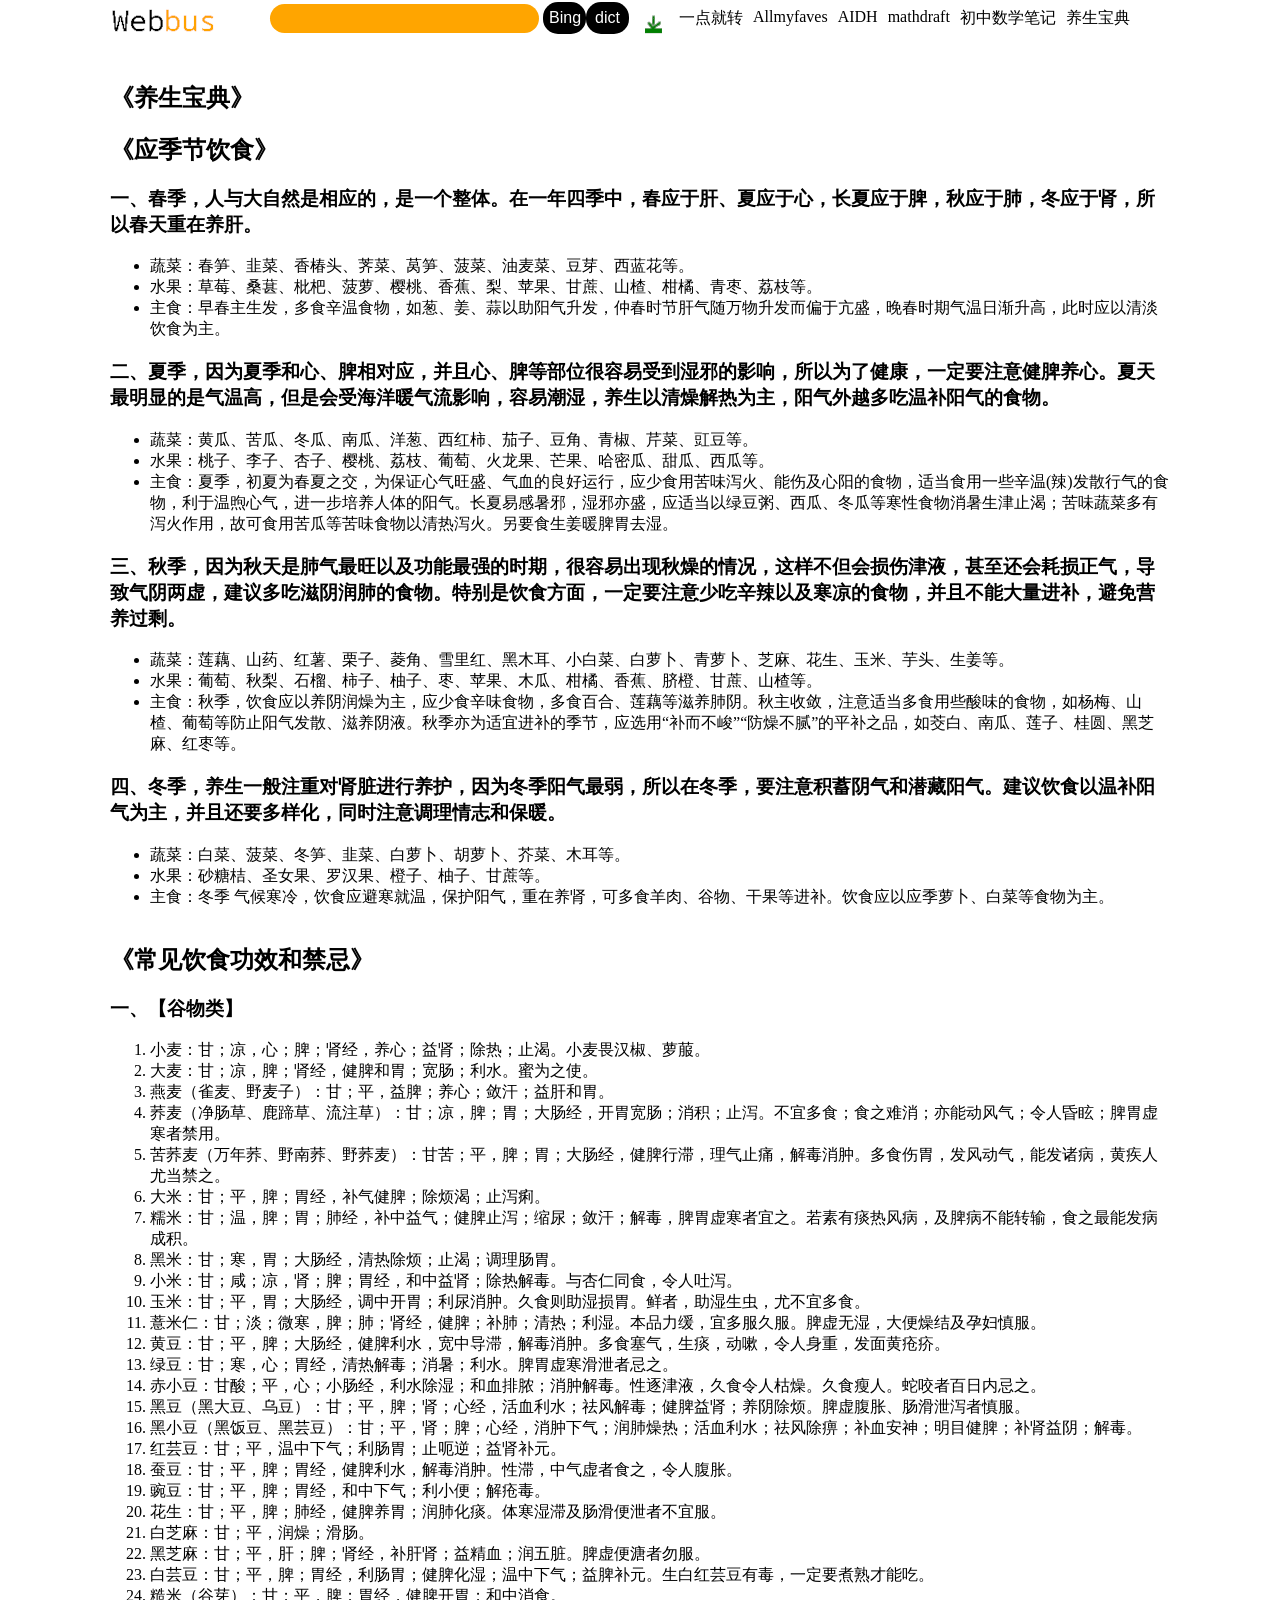
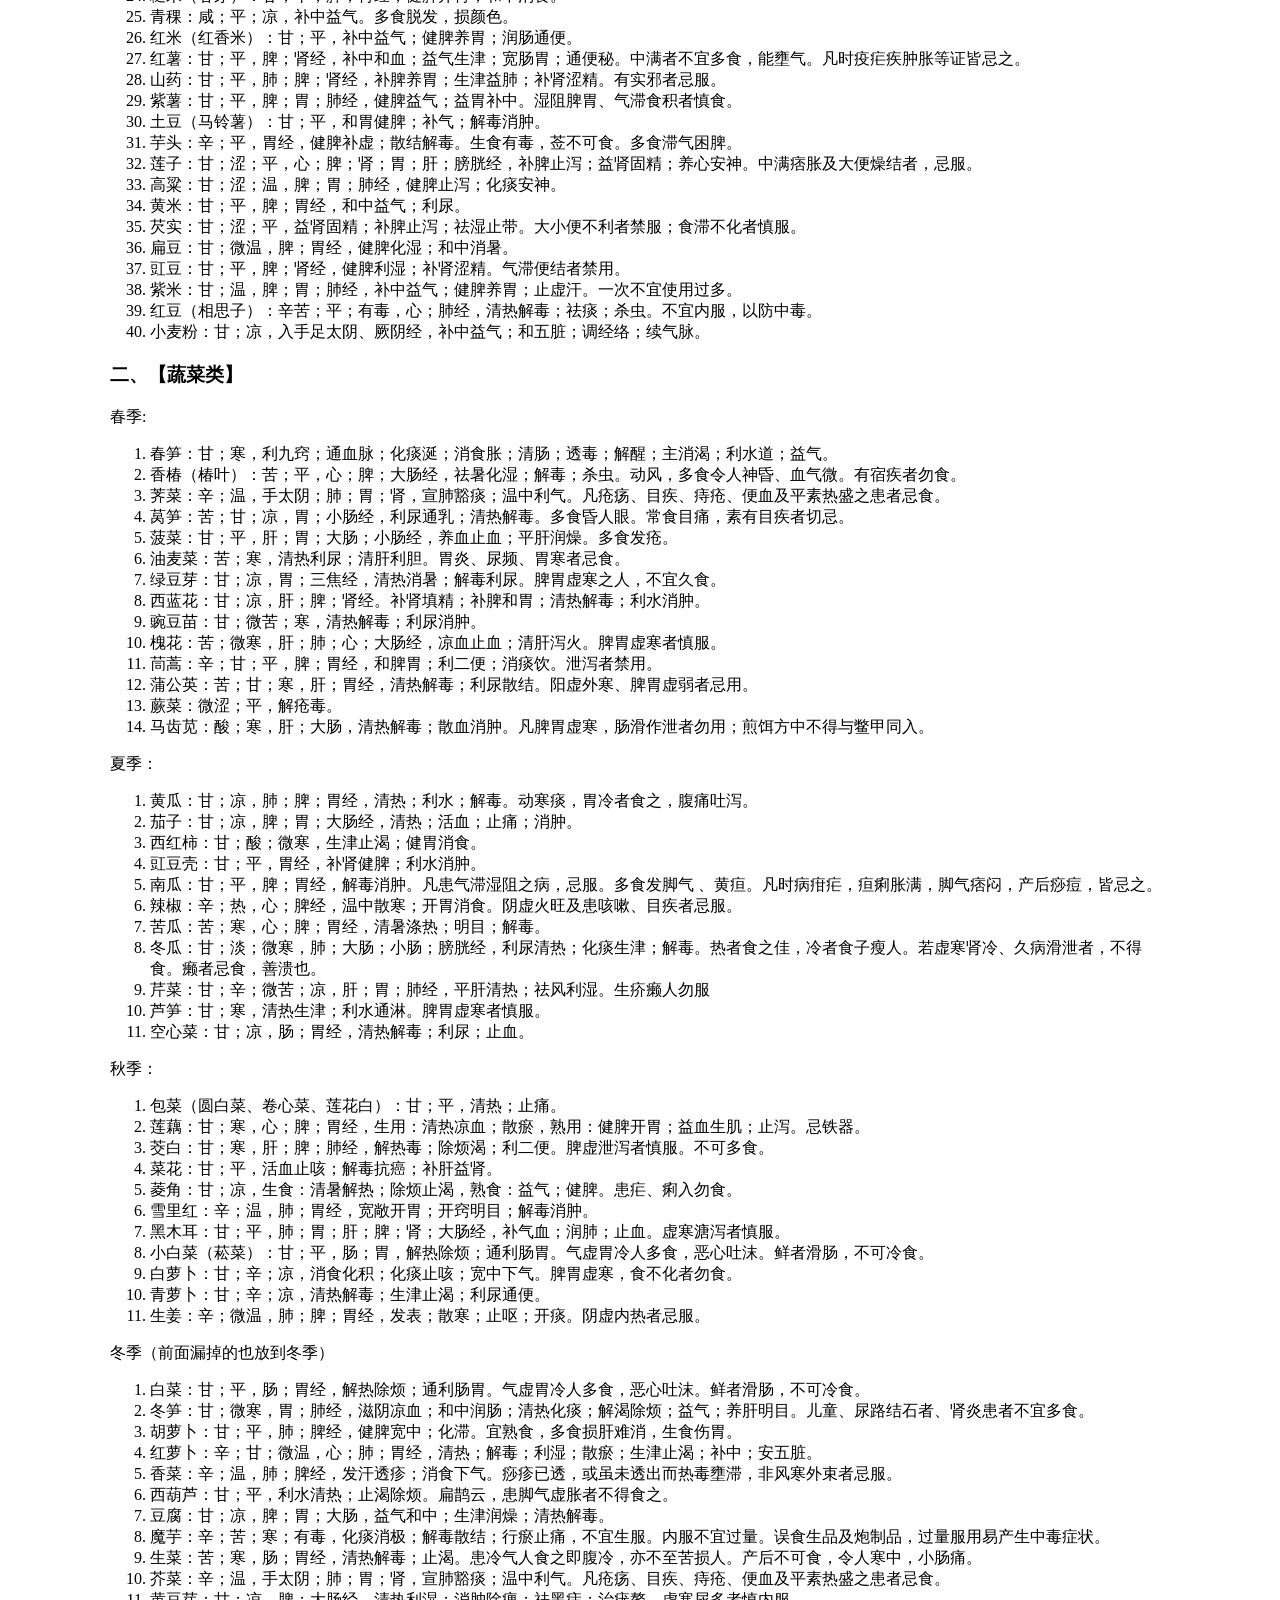
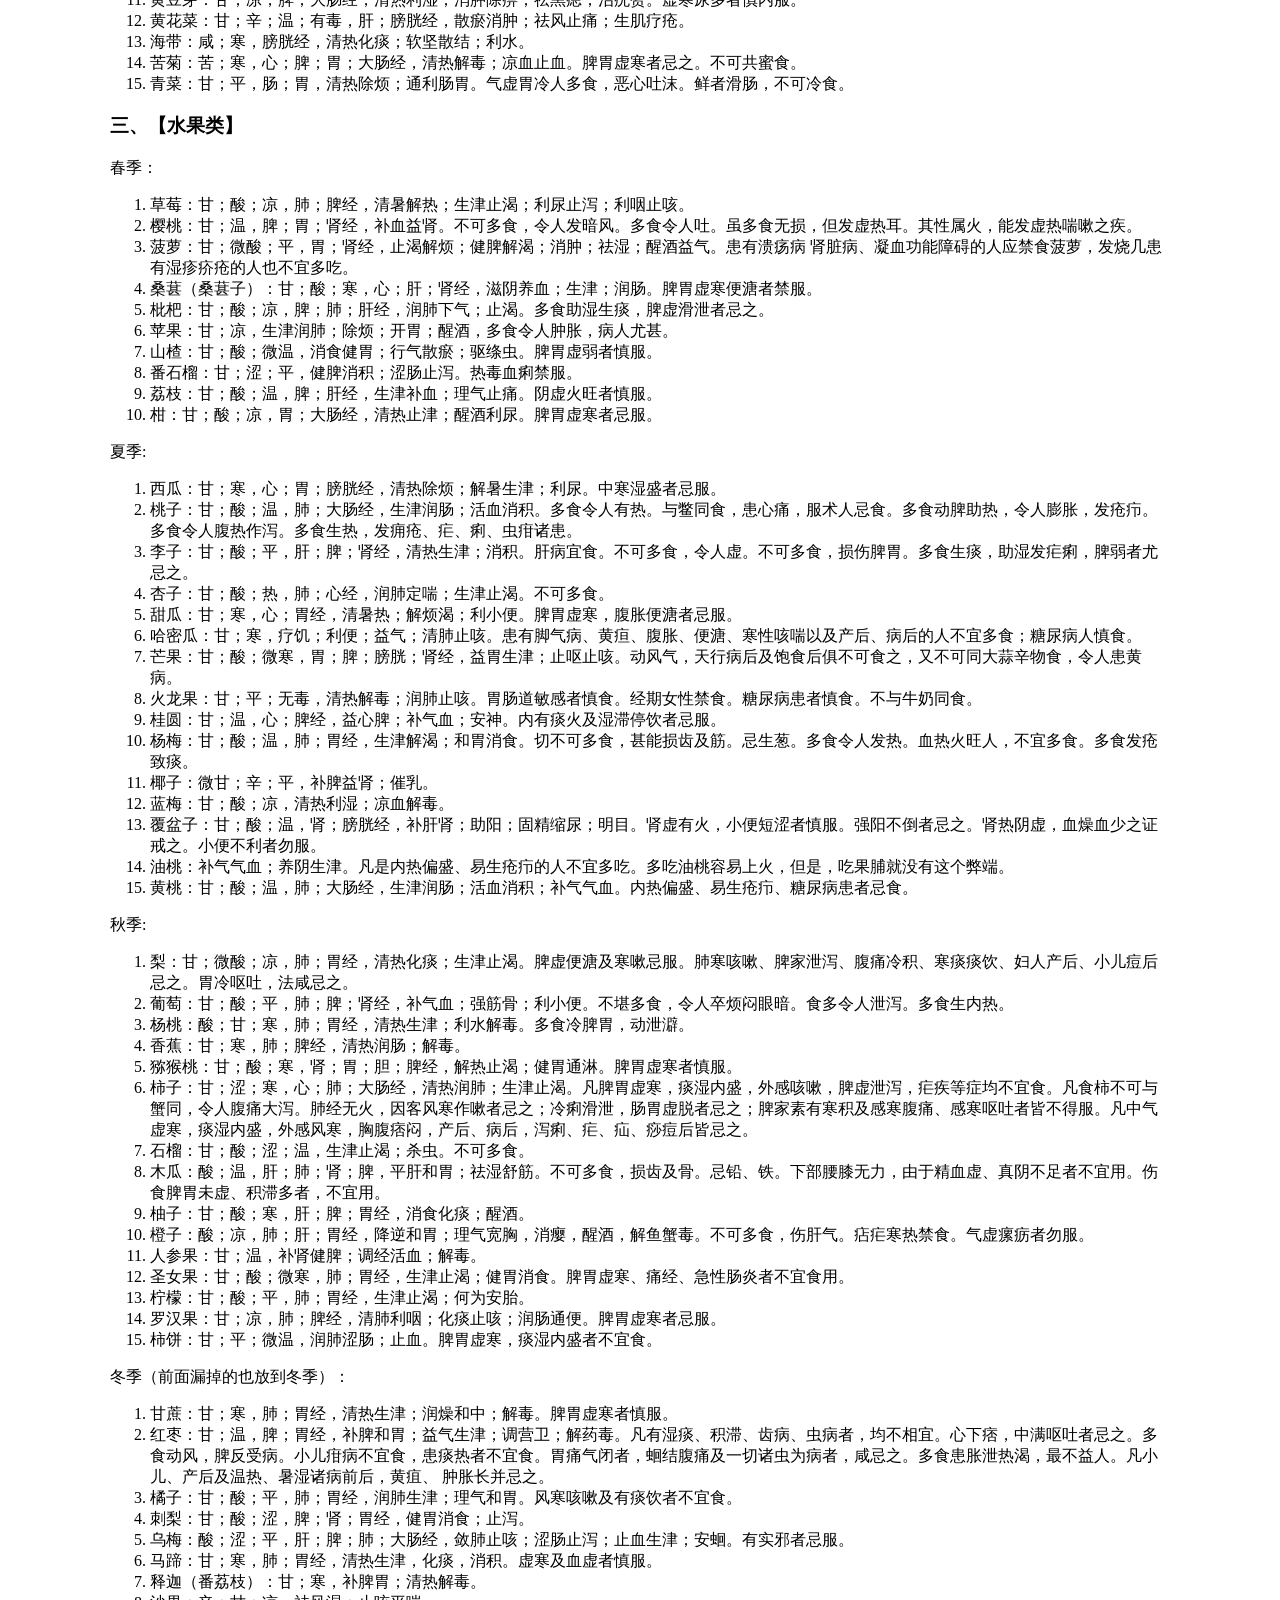
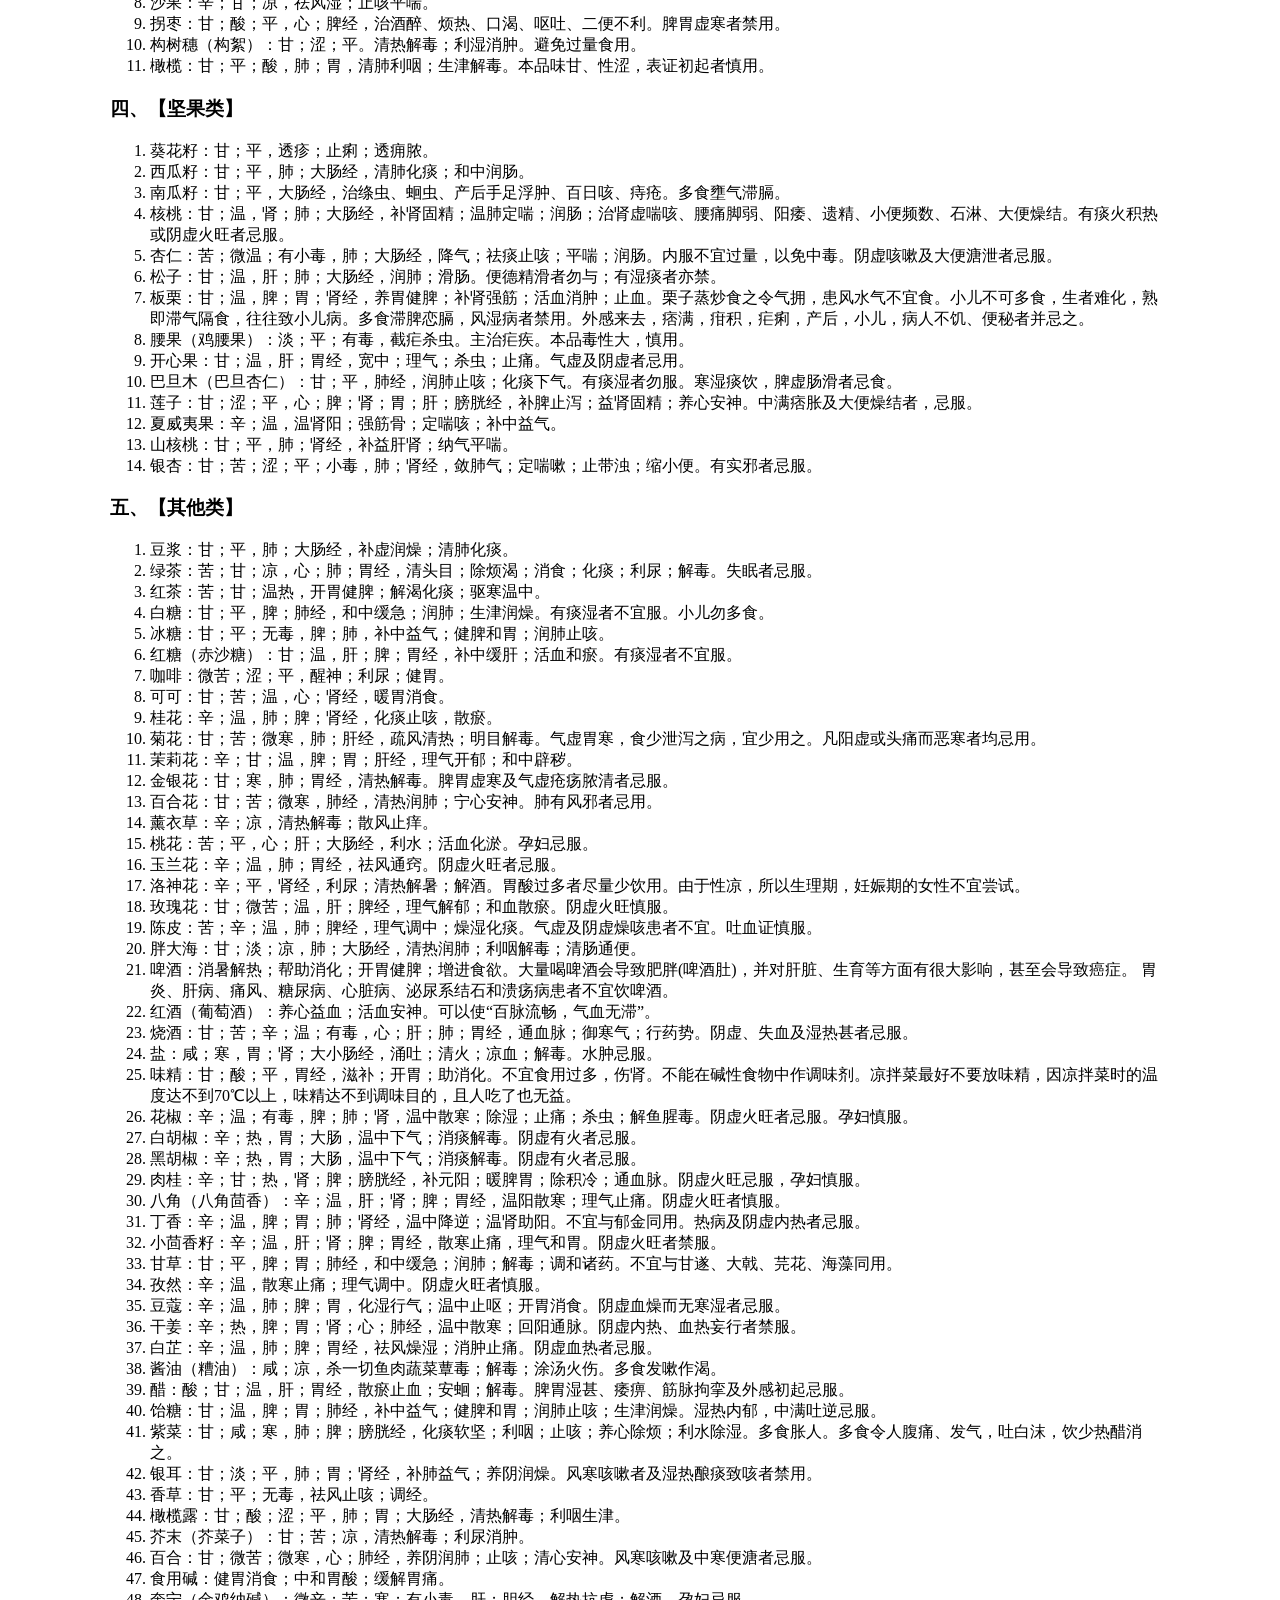
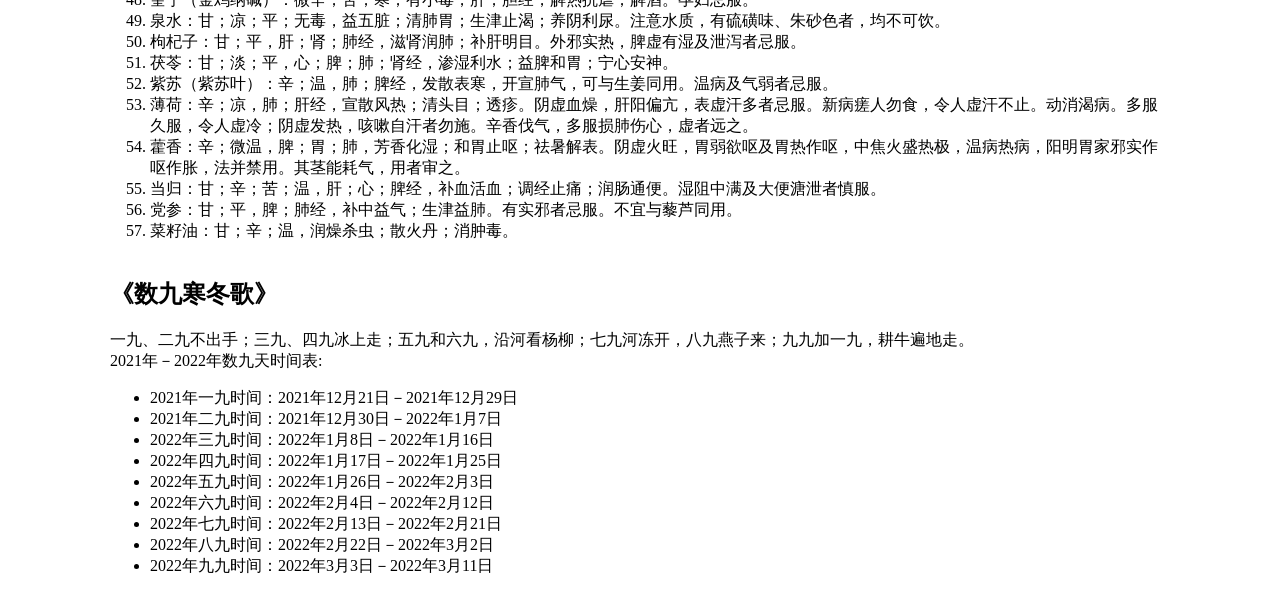
<file: yangsheng.html>
<!doctype html>
<html lang="zh-CN">
  <head>
    <meta charset="utf-8" />
    <meta name="viewport" content="width=device-width" />
    <meta name="author" content="Wilson" />
    <title>养生宝典</title>
    <link href="images/logo.ico" rel="icon" type="image/x-icon" />
    <link href="styles/style.css" rel="stylesheet" type="text/css" />
    <script src="scripts/date.js" defer></script>
  </head>
  <body>
    <main id="main">
      <a id="logo" class="item" href="index.html"
        ><img id="imgdh" src="images/logo.png"
      /></a>
      <form
        id="bingForm"
        class="item"
        method="get"
        action=""
        accept-charset="utf-8"
      >
        <input
          type="text"
          id="txtbing"
          name="q"
          size="10"
          maxlength="100%"
          value=""
        />
        <input type="hidden" id="hida" name="hl" value="zh-CN" />
        <input type="hidden" id="hidb" name="ie" value="GB2312" />
        <input
          type="submit"
          id="subbing"
          name="btnG"
          value="Bing"
          formaction="http://cn.bing.com/search"
          title="bing搜索"
          alt="bing搜索"
        /><input
          type="submit"
          id="dictsbing"
          name="btnG"
          value="dict"
          formaction="http://cn.bing.com/dict/search"
          title="bing词典"
          alt="bing词典"
        />
      </form>
      <a
        href="download/HTML 实体转义字符（HTML Escape Characters）.pdf"
        download
        title="下载html实体字符pdf文件（转自：https://blog.axiaoxin.com/post/html-escape-characters-table/）"
        ><img
          src="images/download.png"
          alt="下载html实体字符pdf文件（转自：https://blog.axiaoxin.com/post/html-escape-characters-table/"
      /></a>
      <a href="https://www.1d9z.com">一点就转</a>
      <a href="https://allmyfaves.com">Allmyfaves</a>
      <a href="https://www.ai-dh.com">AIDH</a>
      <a href="mathdraft.html">mathdraft</a>
      <a href="notes/01-初中数学-黄冈中学/000-目录.html">初中数学笔记</a>
      <a href="yangsheng.html">养生宝典</a>
      <div id="blank1"></div>
      <article>
        <h1>《养生宝典》</h1>
        <h2 id="yingji">《应季节饮食》</h2>
        <section>
          <h3>
            一、春季，人与大自然是相应的，是一个整体。在一年四季中，春应于肝、夏应于心，长夏应于脾，秋应于肺，冬应于肾，所以春天重在养肝。
          </h3>
          <ul>
            <li>
              蔬菜：春笋、韭菜、香椿头、荠菜、莴笋、菠菜、油麦菜、豆芽、西蓝花等。
            </li>
            <li>
              水果：草莓、桑葚、枇杷、菠萝、樱桃、香蕉、梨、苹果、甘蔗、山楂、柑橘、青枣、荔枝等。
            </li>
            <li>
              主食：早春主生发，多食辛温食物，如葱、姜、蒜以助阳气升发，仲春时节肝气随万物升发而偏于亢盛，晚春时期气温日渐升高，此时应以清淡饮食为主。
            </li>
          </ul>
        </section>
        <section>
          <h3>
            二、夏季，因为夏季和心、脾相对应，并且心、脾等部位很容易受到湿邪的影响，所以为了健康，一定要注意健脾养心。夏天最明显的是气温高，但是会受海洋暖气流影响，容易潮湿，养生以清燥解热为主，阳气外越多吃温补阳气的食物。
          </h3>
          <ul>
            <li>
              蔬菜：黄瓜、苦瓜、冬瓜、南瓜、洋葱、西红柿、茄子、豆角、青椒、芹菜、豇豆等。
            </li>
            <li>
              水果：桃子、李子、杏子、樱桃、荔枝、葡萄、火龙果、芒果、哈密瓜、甜瓜、西瓜等。
            </li>
            <li>
              主食：夏季，初夏为春夏之交，为保证心气旺盛、气血的良好运行，应少食用苦味泻火、能伤及心阳的食物，适当食用一些辛温(辣)发散行气的食物，利于温煦心气，进一步培养人体的阳气。长夏易感暑邪，湿邪亦盛，应适当以绿豆粥、西瓜、冬瓜等寒性食物消暑生津止渴；苦味蔬菜多有
              泻火作用，故可食用苦瓜等苦味食物以清热泻火。另要食生姜暖脾胃去湿。
            </li>
          </ul>
        </section>
        <section>
          <h3>
            三、秋季，因为秋天是肺气最旺以及功能最强的时期，很容易出现秋燥的情况，这样不但会损伤津液，甚至还会耗损正气，导致气阴两虚，建议多吃滋阴润肺的食物。特别是饮食方面，一定要注意少吃辛辣以及寒凉的食物，并且不能大量进补，避免营养过剩。
          </h3>
          <ul>
            <li>
              蔬菜：莲藕、山药、红薯、栗子、菱角、雪里红、黑木耳、小白菜、白萝卜、青萝卜、芝麻、花生、玉米、芋头、生姜等。
            </li>
            <li>
              水果：葡萄、秋梨、石榴、柿子、柚子、枣、苹果、木瓜、柑橘、香蕉、脐橙、甘蔗、山楂等。
            </li>
            <li>
              主食：秋季，饮⾷应以养阴润燥为主，应少⾷⾟味⾷物，多⾷百合、莲藕等滋养肺阴。秋主收敛，注意适当多⾷⽤些酸味的⾷物，如杨梅、⼭楂、葡萄等防⽌阳⽓发散、滋养阴液。秋季亦为适宜进补的季节，应选⽤“补⽽不峻”“防燥不腻”的平补之品，如茭⽩、南⽠、莲⼦、桂圆、⿊芝⿇、红枣等。
            </li>
          </ul>
        </section>
        <section>
          <h3>
            四、冬季，养生一般注重对肾脏进行养护，因为冬季阳气最弱，所以在冬季，要注意积蓄阴气和潜藏阳气。建议饮食以温补阳气为主，并且还要多样化，同时注意调理情志和保暖。
          </h3>
          <ul>
            <li>
              蔬菜：白菜、菠菜、冬笋、韭菜、白萝卜、胡萝卜、芥菜、木耳等。
            </li>
            <li>水果：砂糖桔、圣女果、罗汉果、橙子、柚子、甘蔗等。</li>
            <li>
              主食：冬季
              ⽓候寒冷，饮⾷应避寒就温，保护阳⽓，重在养肾，可多⾷⽺⾁、谷物、干果等进补。饮⾷应以应季萝⼘、⽩菜等⾷物为主。
            </li>
          </ul>
        </section>
      </article>

      <article>
        <h2 id="changjian">《常见饮食功效和禁忌》</h2>
        <section>
          <h3>一、【谷物类】</h3>
          <ol>
            <li>
              小麦：甘；凉，心；脾；肾经，养心；益肾；除热；止渴。小麦畏汉椒、萝菔。
            </li>
            <li>大麦：甘；凉，脾；肾经，健脾和胃；宽肠；利水。蜜为之使。</li>
            <li>燕麦（雀麦、野麦子）：甘；平，益脾；养心；敛汗；益肝和胃。</li>
            <li>
              荞麦（净肠草、鹿蹄草、流注草）：甘；凉，脾；胃；大肠经，开胃宽肠；消积；止泻。不宜多食；食之难消；亦能动风气；令人昏眩；脾胃虚寒者禁用。
            </li>
            <li>
              苦荞麦（万年荞、野南荞、野荞麦）：甘苦；平，脾；胃；大肠经，健脾行滞，理气止痛，解毒消肿。多食伤胃，发风动气，能发诸病，黄疾人尤当禁之。
            </li>
            <li>大米：甘；平，脾；胃经，补气健脾；除烦渴；止泻痢。</li>
            <li>
              糯米：甘；温，脾；胃；肺经，补中益气；健脾止泻；缩尿；敛汗；解毒，脾胃虚寒者宜之。若素有痰热风病，及脾病不能转输，食之最能发病成积。
            </li>
            <li>黑米：甘；寒，胃；大肠经，清热除烦；止渴；调理肠胃。</li>
            <li>
              小米：甘；咸；凉，肾；脾；胃经，和中益肾；除热解毒。与杏仁同食，令人吐泻。
            </li>
            <li>
              玉米：甘；平，胃；大肠经，调中开胃；利尿消肿。久食则助湿损胃。鲜者，助湿生虫，尤不宜多食。
            </li>
            <li>
              薏米仁：甘；淡；微寒，脾；肺；肾经，健脾；补肺；清热；利湿。本品力缓，宜多服久服。脾虚无湿，大便燥结及孕妇慎服。
            </li>
            <li>
              黄豆：甘；平，脾；大肠经，健脾利水，宽中导滞，解毒消肿。多食塞气，生痰，动嗽，令人身重，发面黄疮疥。
            </li>
            <li>
              绿豆：甘；寒，心；胃经，清热解毒；消暑；利水。脾胃虚寒滑泄者忌之。
            </li>
            <li>
              赤小豆：甘酸；平，心；小肠经，利水除湿；和血排脓；消肿解毒。性逐津液，久食令人枯燥。久食瘦人。蛇咬者百日内忌之。
            </li>
            <li>
              黑豆（黑大豆、乌豆）：甘；平，脾；肾；心经，活血利水；祛风解毒；健脾益肾；养阴除烦。脾虚腹胀、肠滑泄泻者慎服。
            </li>
            <li>
              黑小豆（黑饭豆、黑芸豆）：甘；平，肾；脾；心经，消肿下气；润肺燥热；活血利水；祛风除痹；补血安神；明目健脾；补肾益阴；解毒。
            </li>
            <li>红芸豆：甘；平，温中下气；利肠胃；止呃逆；益肾补元。</li>
            <li>
              蚕豆：甘；平，脾；胃经，健脾利水，解毒消肿。性滞，中气虚者食之，令人腹胀。
            </li>
            <li>豌豆：甘；平，脾；胃经，和中下气；利小便；解疮毒。</li>
            <li>
              花生：甘；平，脾；肺经，健脾养胃；润肺化痰。体寒湿滞及肠滑便泄者不宜服。
            </li>
            <li>白芝麻：甘；平，润燥；滑肠。</li>
            <li>
              黑芝麻：甘；平，肝；脾；肾经，补肝肾；益精血；润五脏。脾虚便溏者勿服。
            </li>
            <li>
              白芸豆：甘；平，脾；胃经，利肠胃；健脾化湿；温中下气；益脾补元。生白红芸豆有毒，一定要煮熟才能吃。
            </li>
            <li>糙米（谷芽）：甘；平，脾；胃经，健脾开胃；和中消食。</li>
            <li>青稞：咸；平；凉，补中益气。多食脱发，损颜色。</li>
            <li>红米（红香米）：甘；平，补中益气；健脾养胃；润肠通便。</li>
            <li>
              红薯：甘；平，脾；肾经，补中和血；益气生津；宽肠胃；通便秘。中满者不宜多食，能壅气。凡时疫疟疾肿胀等证皆忌之。
            </li>
            <li>
              山药：甘；平，肺；脾；肾经，补脾养胃；生津益肺；补肾涩精。有实邪者忌服。
            </li>
            <li>
              紫薯：甘；平，脾；胃；肺经，健脾益气；益胃补中。湿阻脾胃、气滞食积者慎食。
            </li>
            <li>土豆（马铃薯）：甘；平，和胃健脾；补气；解毒消肿。</li>
            <li>
              芋头：辛；平，胃经，健脾补虚；散结解毒。生食有毒，莶不可食。多食滞气困脾。
            </li>
            <li>
              莲子：甘；涩；平，心；脾；肾；胃；肝；膀胱经，补脾止泻；益肾固精；养心安神。中满痞胀及大便燥结者，忌服。
            </li>
            <li>高粱：甘；涩；温，脾；胃；肺经，健脾止泻；化痰安神。</li>
            <li>黄米：甘；平，脾；胃经，和中益气；利尿。</li>
            <li>
              芡实：甘；涩；平，益肾固精；补脾止泻；祛湿止带。大小便不利者禁服；食滞不化者慎服。
            </li>
            <li>扁豆：甘；微温，脾；胃经，健脾化湿；和中消暑。</li>
            <li>
              豇豆：甘；平，脾；肾经，健脾利湿；补肾涩精。气滞便结者禁用。
            </li>
            <li>
              紫米：甘；温，脾；胃；肺经，补中益气；健脾养胃；止虚汗。一次不宜使用过多。
            </li>
            <li>
              红豆（相思子）：辛苦；平；有毒，心；肺经，清热解毒；祛痰；杀虫。不宜内服，以防中毒。
            </li>
            <li>
              小麦粉：甘；凉，入手足太阴、厥阴经，补中益气；和五脏；调经络；续气脉。
            </li>
          </ol>
        </section>
        <section>
          <h3>二、【蔬菜类】</h3>
          春季:
          <ol>
            <li>
              春笋：甘；寒，利九窍；通血脉；化痰涎；消食胀；清肠；透毒；解醒；主消渴；利水道；益气。
            </li>
            <li>
              香椿（椿叶）：苦；平，心；脾；大肠经，祛暑化湿；解毒；杀虫。动风，多食令人神昏、血气微。有宿疾者勿食。
            </li>
            <li>
              荠菜：辛；温，手太阴；肺；胃；肾，宣肺豁痰；温中利气。凡疮疡、目疾、痔疮、便血及平素热盛之患者忌食。
            </li>
            <li>
              莴笋：苦；甘；凉，胃；小肠经，利尿通乳；清热解毒。多食昏人眼。常食目痛，素有目疾者切忌。
            </li>
            <li>
              菠菜：甘；平，肝；胃；大肠；小肠经，养血止血；平肝润燥。多食发疮。
            </li>
            <li>
              油麦菜：苦；寒，清热利尿；清肝利胆。胃炎、尿频、胃寒者忌食。
            </li>
            <li>
              绿豆芽：甘；凉，胃；三焦经，清热消暑；解毒利尿。脾胃虚寒之人，不宜久食。
            </li>
            <li>
              西蓝花：甘；凉，肝；脾；肾经。补肾填精；补脾和胃；清热解毒；利水消肿。
            </li>
            <li>豌豆苗：甘；微苦；寒，清热解毒；利尿消肿。</li>
            <li>
              槐花：苦；微寒，肝；肺；心；大肠经，凉血止血；清肝泻火。脾胃虚寒者慎服。
            </li>
            <li>
              茼蒿：辛；甘；平，脾；胃经，和脾胃；利二便；消痰饮。泄泻者禁用。
            </li>
            <li>
              蒲公英：苦；甘；寒，肝；胃经，清热解毒；利尿散结。阳虚外寒、脾胃虚弱者忌用。
            </li>
            <li>蕨菜：微涩；平，解疮毒。</li>
            <li>
              马齿苋：酸；寒，肝；大肠，清热解毒；散血消肿。凡脾胃虚寒，肠滑作泄者勿用；煎饵方中不得与鳖甲同入。
            </li>
          </ol>
          夏季：
          <ol>
            <li>
              黄瓜：甘；凉，肺；脾；胃经，清热；利水；解毒。动寒痰，胃冷者食之，腹痛吐泻。
            </li>
            <li>茄子：甘；凉，脾；胃；大肠经，清热；活血；止痛；消肿。</li>
            <li>西红柿：甘；酸；微寒，生津止渴；健胃消食。</li>
            <li>豇豆壳：甘；平，胃经，补肾健脾；利水消肿。</li>
            <li>
              南瓜：甘；平，脾；胃经，解毒消肿。凡患气滞湿阻之病，忌服。多食发脚气
              、黄疸。凡时病疳疟，疸痢胀满，脚气痞闷，产后痧痘，皆忌之。
            </li>
            <li>
              辣椒：辛；热，心；脾经，温中散寒；开胃消食。阴虚火旺及患咳嗽、目疾者忌服。
            </li>
            <li>苦瓜：苦；寒，心；脾；胃经，清暑涤热；明目；解毒。</li>
            <li>
              冬瓜：甘；淡；微寒，肺；大肠；小肠；膀胱经，利尿清热；化痰生津；解毒。热者食之佳，冷者食子瘦人。若虚寒肾冷、久病滑泄者，不得食。癞者忌食，善溃也。
            </li>
            <li>
              芹菜：甘；辛；微苦；凉，肝；胃；肺经，平肝清热；祛风利湿。生疥癞人勿服
            </li>
            <li>芦笋：甘；寒，清热生津；利水通淋。脾胃虚寒者慎服。</li>
            <li>空心菜：甘；凉，肠；胃经，清热解毒；利尿；止血。</li>
          </ol>
          秋季：
          <ol>
            <li>包菜（圆白菜、卷心菜、莲花白）：甘；平，清热；止痛。</li>
            <li>
              莲藕：甘；寒，心；脾；胃经，生用：清热凉血；散瘀，熟用：健脾开胃；益血生肌；止泻。忌铁器。
            </li>
            <li>
              茭白：甘；寒，肝；脾；肺经，解热毒；除烦渴；利二便。脾虚泄泻者慎服。不可多食。
            </li>
            <li>菜花：甘；平，活血止咳；解毒抗癌；补肝益肾。</li>
            <li>
              菱角：甘；凉，生食：清暑解热；除烦止渴，熟食：益气；健脾。患疟、痢入勿食。
            </li>
            <li>雪里红：辛；温，肺；胃经，宽敞开胃；开窍明目；解毒消肿。</li>
            <li>
              黑木耳：甘；平，肺；胃；肝；脾；肾；大肠经，补气血；润肺；止血。虚寒溏泻者慎服。
            </li>
            <li>
              小白菜（菘菜）：甘；平，肠；胃，解热除烦；通利肠胃。气虚胃冷人多食，恶心吐沫。鲜者滑肠，不可冷食。
            </li>
            <li>
              白萝卜：甘；辛；凉，消食化积；化痰止咳；宽中下气。脾胃虚寒，食不化者勿食。
            </li>
            <li>青萝卜：甘；辛；凉，清热解毒；生津止渴；利尿通便。</li>
            <li>
              生姜：辛；微温，肺；脾；胃经，发表；散寒；止呕；开痰。阴虚内热者忌服。
            </li>
          </ol>
          冬季（前面漏掉的也放到冬季）
          <ol>
            <li>
              白菜：甘；平，肠；胃经，解热除烦；通利肠胃。气虚胃冷人多食，恶心吐沫。鲜者滑肠，不可冷食。
            </li>
            <li>
              冬笋：甘；微寒，胃；肺经，滋阴凉血；和中润肠；清热化痰；解渴除烦；益气；养肝明目。儿童、尿路结石者、肾炎患者不宜多食。
            </li>
            <li>
              胡萝卜：甘；平，肺；脾经，健脾宽中；化滞。宜熟食，多食损肝难消，生食伤胃。
            </li>
            <li>
              红萝卜：辛；甘；微温，心；肺；胃经，清热；解毒；利湿；散瘀；生津止渴；补中；安五脏。
            </li>
            <li>
              香菜：辛；温，肺；脾经，发汗透疹；消食下气。痧疹已透，或虽未透出而热毒壅滞，非风寒外束者忌服。
            </li>
            <li>
              西葫芦：甘；平，利水清热；止渴除烦。扁鹊云，患脚气虚胀者不得食之。
            </li>
            <li>豆腐：甘；凉，脾；胃；大肠，益气和中；生津润燥；清热解毒。</li>
            <li>
              魔芋：辛；苦；寒；有毒，化痰消极；解毒散结；行瘀止痛，不宜生服。内服不宜过量。误食生品及炮制品，过量服用易产生中毒症状。
            </li>
            <li>
              生菜：苦；寒，肠；胃经，清热解毒；止渴。患冷气人食之即腹冷，亦不至苦损人。产后不可食，令人寒中，小肠痛。
            </li>
            <li>
              芥菜：辛；温，手太阴；肺；胃；肾，宣肺豁痰；温中利气。凡疮疡、目疾、痔疮、便血及平素热盛之患者忌食。
            </li>
            <li>
              黄豆芽：甘；凉，脾；大肠经，清热利湿；消肿除痹；祛黑痣；治疣赘。虚寒尿多者慎内服。
            </li>
            <li>
              黄花菜：甘；辛；温；有毒，肝；膀胱经，散瘀消肿；祛风止痛；生肌疗疮。
            </li>
            <li>海带：咸；寒，膀胱经，清热化痰；软坚散结；利水。</li>
            <li>
              苦菊：苦；寒，心；脾；胃；大肠经，清热解毒；凉血止血。脾胃虚寒者忌之。不可共蜜食。
            </li>
            <li>
              青菜：甘；平，肠；胃，清热除烦；通利肠胃。气虚胃冷人多食，恶心吐沫。鲜者滑肠，不可冷食。
            </li>
          </ol>
        </section>

        <section>
          <h3>三、【水果类】</h3>
          春季：
          <ol>
            <li>
              草莓：甘；酸；凉，肺；脾经，清暑解热；生津止渴；利尿止泻；利咽止咳。
            </li>
            <li>
              樱桃：甘；温，脾；胃；肾经，补血益肾。不可多食，令人发暗风。多食令人吐。虽多食无损，但发虚热耳。其性属火，能发虚热喘嗽之疾。
            </li>
            <li>
              菠萝：甘；微酸；平，胃；肾经，止渴解烦；健脾解渴；消肿；祛湿；醒酒益气。患有溃疡病
              肾脏病、凝血功能障碍的人应禁食菠萝，发烧几患有湿疹疥疮的人也不宜多吃。
            </li>
            <li>
              桑葚（桑葚子）：甘；酸；寒，心；肝；肾经，滋阴养血；生津；润肠。脾胃虚寒便溏者禁服。
            </li>
            <li>
              枇杷：甘；酸；凉，脾；肺；肝经，润肺下气；止渴。多食助湿生痰，脾虚滑泄者忌之。
            </li>
            <li>
              苹果：甘；凉，生津润肺；除烦；开胃；醒酒，多食令人肿胀，病人尤甚。
            </li>
            <li>
              山楂：甘；酸；微温，消食健胃；行气散瘀；驱绦虫。脾胃虚弱者慎服。
            </li>
            <li>番石榴：甘；涩；平，健脾消积；涩肠止泻。热毒血痢禁服。</li>
            <li>
              荔枝：甘；酸；温，脾；肝经，生津补血；理气止痛。阴虚火旺者慎服。
            </li>
            <li>
              柑：甘；酸；凉，胃；大肠经，清热止津；醒酒利尿。脾胃虚寒者忌服。
            </li>
          </ol>
          夏季:
          <ol>
            <li>
              西瓜：甘；寒，心；胃；膀胱经，清热除烦；解暑生津；利尿。中寒湿盛者忌服。
            </li>
            <li>
              桃子：甘；酸；温，肺；大肠经，生津润肠；活血消积。多食令人有热。与鳖同食，患心痛，服术人忌食。多食动脾助热，令人膨胀，发疮疖。多食令人腹热作泻。多食生热，发痈疮、疟、痢、虫疳诸患。
            </li>
            <li>
              李子：甘；酸；平，肝；脾；肾经，清热生津；消积。肝病宜食。不可多食，令人虚。不可多食，损伤脾胃。多食生痰，助湿发疟痢，脾弱者尤忌之。
            </li>
            <li>杏子：甘；酸；热，肺；心经，润肺定喘；生津止渴。不可多食。</li>
            <li>
              甜瓜：甘；寒，心；胃经，清暑热；解烦渴；利小便。脾胃虚寒，腹胀便溏者忌服。
            </li>
            <li>
              哈密瓜：甘；寒，疗饥；利便；益气；清肺止咳。患有脚气病、黄疸、腹胀、便溏、寒性咳喘以及产后、病后的人不宜多食；糖尿病人慎食。
            </li>
            <li>
              芒果：甘；酸；微寒，胃；脾；膀胱；肾经，益胃生津；止呕止咳。动风气，天行病后及饱食后俱不可食之，又不可同大蒜辛物食，令人患黄病。
            </li>
            <li>
              火龙果：甘；平；无毒，清热解毒；润肺止咳。胃肠道敏感者慎食。经期女性禁食。糖尿病患者慎食。不与牛奶同食。
            </li>
            <li>
              桂圆：甘；温，心；脾经，益心脾；补气血；安神。内有痰火及湿滞停饮者忌服。
            </li>
            <li>
              杨梅：甘；酸；温，肺；胃经，生津解渴；和胃消食。切不可多食，甚能损齿及筋。忌生葱。多食令人发热。血热火旺人，不宜多食。多食发疮致痰。
            </li>
            <li>椰子：微甘；辛；平，补脾益肾；催乳。</li>
            <li>蓝梅：甘；酸；凉，清热利湿；凉血解毒。</li>
            <li>
              覆盆子：甘；酸；温，肾；膀胱经，补肝肾；助阳；固精缩尿；明目。肾虚有火，小便短涩者慎服。强阳不倒者忌之。肾热阴虚，血燥血少之证戒之。小便不利者勿服。
            </li>
            <li>
              油桃：补气气血；养阴生津。凡是内热偏盛、易生疮疖的人不宜多吃。多吃油桃容易上火，但是，吃果脯就没有这个弊端。
            </li>
            <li>
              黄桃：甘；酸；温，肺；大肠经，生津润肠；活血消积；补气气血。内热偏盛、易生疮疖、糖尿病患者忌食。
            </li>
          </ol>
          秋季:
          <ol>
            <li>
              梨：甘；微酸；凉，肺；胃经，清热化痰；生津止渴。脾虚便溏及寒嗽忌服。肺寒咳嗽、脾家泄泻、腹痛冷积、寒痰痰饮、妇人产后、小儿痘后忌之。胃冷呕吐，法咸忌之。
            </li>
            <li>
              葡萄：甘；酸；平，肺；脾；肾经，补气血；强筋骨；利小便。不堪多食，令人卒烦闷眼暗。食多令人泄泻。多食生内热。
            </li>
            <li>
              杨桃：酸；甘；寒，肺；胃经，清热生津；利水解毒。多食冷脾胃，动泄澼。
            </li>
            <li>香蕉：甘；寒，肺；脾经，清热润肠；解毒。</li>
            <li>
              猕猴桃：甘；酸；寒，肾；胃；胆；脾经，解热止渴；健胃通淋。脾胃虚寒者慎服。
            </li>
            <li>
              柿子：甘；涩；寒，心；肺；大肠经，清热润肺；生津止渴。凡脾胃虚寒，痰湿内盛，外感咳嗽，脾虚泄泻，疟疾等症均不宜食。凡食柿不可与蟹同，令人腹痛大泻。肺经无火，因客风寒作嗽者忌之；冷痢滑泄，肠胃虚脱者忌之；脾家素有寒积及感寒腹痛、感寒呕吐者皆不得服。凡中气虚寒，痰湿内盛，外感风寒，胸腹痞闷，产后、病后，泻痢、疟、疝、痧痘后皆忌之。
            </li>
            <li>石榴：甘；酸；涩；温，生津止渴；杀虫。不可多食。</li>
            <li>
              木瓜：酸；温，肝；肺；肾；脾，平肝和胃；祛湿舒筋。不可多食，损齿及骨。忌铅、铁。下部腰膝无力，由于精血虚、真阴不足者不宜用。伤食脾胃未虚、积滞多者，不宜用。
            </li>
            <li>柚子：甘；酸；寒，肝；脾；胃经，消食化痰；醒酒。</li>
            <li>
              橙子：酸；凉，肺；肝；胃经，降逆和胃；理气宽胸，消瘿，醒酒，解鱼蟹毒。不可多食，伤肝气。痁疟寒热禁食。气虚瘰疬者勿服。
            </li>
            <li>人参果：甘；温，补肾健脾；调经活血；解毒。</li>
            <li>
              圣女果：甘；酸；微寒，肺；胃经，生津止渴；健胃消食。脾胃虚寒、痛经、急性肠炎者不宜食用。
            </li>
            <li>柠檬：甘；酸；平，肺；胃经，生津止渴；何为安胎。</li>
            <li>
              罗汉果：甘；凉，肺；脾经，清肺利咽；化痰止咳；润肠通便。脾胃虚寒者忌服。
            </li>
            <li>
              柿饼：甘；平；微温，润肺涩肠；止血。脾胃虚寒，痰湿内盛者不宜食。
            </li>
          </ol>
          冬季（前面漏掉的也放到冬季）：
          <ol>
            <li>
              甘蔗：甘；寒，肺；胃经，清热生津；润燥和中；解毒。脾胃虚寒者慎服。
            </li>
            <li>
              红枣：甘；温，脾；胃经，补脾和胃；益气生津；调营卫；解药毒。凡有湿痰、积滞、齿病、虫病者，均不相宜。心下痞，中满呕吐者忌之。多食动风，脾反受病。小儿疳病不宜食，患痰热者不宜食。胃痛气闭者，蛔结腹痛及一切诸虫为病者，咸忌之。多食患胀泄热渴，最不益人。凡小儿、产后及温热、暑湿诸病前后，黄疽、
              肿胀长并忌之。
            </li>
            <li>
              橘子：甘；酸；平，肺；胃经，润肺生津；理气和胃。风寒咳嗽及有痰饮者不宜食。
            </li>
            <li>刺梨：甘；酸；涩，脾；肾；胃经，健胃消食；止泻。</li>
            <li>
              乌梅：酸；涩；平，肝；脾；肺；大肠经，敛肺止咳；涩肠止泻；止血生津；安蛔。有实邪者忌服。
            </li>
            <li>
              马蹄：甘；寒，肺；胃经，清热生津，化痰，消积。虚寒及血虚者慎服。
            </li>
            <li>释迦（番荔枝）：甘；寒，补脾胃；清热解毒。</li>
            <li>沙果：辛；甘；凉，祛风湿；止咳平喘。</li>
            <li>
              拐枣：甘；酸；平，心；脾经，治酒醉、烦热、口渴、呕吐、二便不利。脾胃虚寒者禁用。
            </li>
            <li>
              构树穗（构絮）：甘；涩；平。清热解毒；利湿消肿。避免过量食用。
            </li>
            <li>
              橄榄：甘；平；酸，肺；胃，清肺利咽；生津解毒。本品味甘、性涩，表证初起者慎用。
            </li>
          </ol>
        </section>
        <section>
          <h3>四、【坚果类】</h3>
          <ol>
            <li>葵花籽：甘；平，透疹；止痢；透痈脓。</li>
            <li>西瓜籽：甘；平，肺；大肠经，清肺化痰；和中润肠。</li>
            <li>
              南瓜籽：甘；平，大肠经，治绦虫、蛔虫、产后手足浮肿、百日咳、痔疮。多食壅气滞膈。
            </li>
            <li>
              核桃：甘；温，肾；肺；大肠经，补肾固精；温肺定喘；润肠；治肾虚喘咳、腰痛脚弱、阳痿、遗精、小便频数、石淋、大便燥结。有痰火积热或阴虚火旺者忌服。
            </li>
            <li>
              杏仁：苦；微温；有小毒，肺；大肠经，降气；祛痰止咳；平喘；润肠。内服不宜过量，以免中毒。阴虚咳嗽及大便溏泄者忌服。
            </li>
            <li>
              松子：甘；温，肝；肺；大肠经，润肺；滑肠。便德精滑者勿与；有湿痰者亦禁。
            </li>
            <li>
              板栗：甘；温，脾；胃；肾经，养胃健脾；补肾强筋；活血消肿；止血。栗子蒸炒食之令气拥，患风水气不宜食。小儿不可多食，生者难化，熟即滞气隔食，往往致小儿病。多食滞脾恋膈，风湿病者禁用。外感来去，痞满，疳积，疟痢，产后，小儿，病人不饥、便秘者并忌之。
            </li>
            <li>
              腰果（鸡腰果）：淡；平；有毒，截疟杀虫。主治疟疾。本品毒性大，慎用。
            </li>
            <li>
              开心果：甘；温，肝；胃经，宽中；理气；杀虫；止痛。气虚及阴虚者忌用。
            </li>
            <li>
              巴旦木（巴旦杏仁）：甘；平，肺经，润肺止咳；化痰下气。有痰湿者勿服。寒湿痰饮，脾虚肠滑者忌食。
            </li>
            <li>
              莲子：甘；涩；平，心；脾；肾；胃；肝；膀胱经，补脾止泻；益肾固精；养心安神。中满痞胀及大便燥结者，忌服。
            </li>
            <li>夏威夷果：辛；温，温肾阳；强筋骨；定喘咳；补中益气。</li>
            <li>山核桃：甘；平，肺；肾经，补益肝肾；纳气平喘。</li>
            <li>
              银杏：甘；苦；涩；平；小毒，肺；肾经，敛肺气；定喘嗽；止带浊；缩小便。有实邪者忌服。
            </li>
          </ol>
        </section>
        <section>
          <h3>五、【其他类】</h3>
          <ol>
            <li>豆浆：甘；平，肺；大肠经，补虚润燥；清肺化痰。</li>
            <li>
              绿茶：苦；甘；凉，心；肺；胃经，清头目；除烦渴；消食；化痰；利尿；解毒。失眠者忌服。
            </li>
            <li>红茶：苦；甘；温热，开胃健脾；解渴化痰；驱寒温中。</li>
            <li>
              白糖：甘；平，脾；肺经，和中缓急；润肺；生津润燥。有痰湿者不宜服。小儿勿多食。
            </li>
            <li>冰糖：甘；平；无毒，脾；肺，补中益气；健脾和胃；润肺止咳。</li>
            <li>
              红糖（赤沙糖）：甘；温，肝；脾；胃经，补中缓肝；活血和瘀。有痰湿者不宜服。
            </li>
            <li>咖啡：微苦；涩；平，醒神；利尿；健胃。</li>
            <li>可可：甘；苦；温，心；肾经，暖胃消食。</li>
            <li>桂花：辛；温，肺；脾；肾经，化痰止咳，散瘀。</li>
            <li>
              菊花：甘；苦；微寒，肺；肝经，疏风清热；明目解毒。气虚胃寒，食少泄泻之病，宜少用之。凡阳虚或头痛而恶寒者均忌用。
            </li>
            <li>茉莉花：辛；甘；温，脾；胃；肝经，理气开郁；和中辟秽。</li>
            <li>
              金银花：甘；寒，肺；胃经，清热解毒。脾胃虚寒及气虚疮疡脓清者忌服。
            </li>
            <li>
              百合花：甘；苦；微寒，肺经，清热润肺；宁心安神。肺有风邪者忌用。
            </li>
            <li>薰衣草：辛；凉，清热解毒；散风止痒。</li>
            <li>桃花：苦；平，心；肝；大肠经，利水；活血化淤。孕妇忌服。</li>
            <li>玉兰花：辛；温，肺；胃经，祛风通窍。阴虚火旺者忌服。</li>
            <li>
              洛神花：辛；平，肾经，利尿；清热解暑；解酒。胃酸过多者尽量少饮用。由于性凉，所以生理期，妊娠期的女性不宜尝试。
            </li>
            <li>
              玫瑰花：甘；微苦；温，肝；脾经，理气解郁；和血散瘀。阴虚火旺慎服。
            </li>
            <li>
              陈皮：苦；辛；温，肺；脾经，理气调中；燥湿化痰。气虚及阴虚燥咳患者不宜。吐血证慎服。
            </li>
            <li>
              胖大海：甘；淡；凉，肺；大肠经，清热润肺；利咽解毒；清肠通便。
            </li>
            <li>
              啤酒：消暑解热；帮助消化；开胃健脾；增进食欲。大量喝啤酒会导致肥胖(啤酒肚)，并对肝脏、生育等方面有很大影响，甚至会导致癌症。
              胃炎、肝病、痛风、糖尿病、心脏病、泌尿系结石和溃疡病患者不宜饮啤酒。
            </li>
            <li>
              红酒（葡萄酒）：养心益血；活血安神。可以使“百脉流畅，气血无滞”。
            </li>
            <li>
              烧酒：甘；苦；辛；温；有毒，心；肝；肺；胃经，通血脉；御寒气；行药势。阴虚、失血及湿热甚者忌服。
            </li>
            <li>
              盐：咸；寒，胃；肾；大小肠经，涌吐；清火；凉血；解毒。水肿忌服。
            </li>
            <li>
              味精：甘；酸；平，胃经，滋补；开胃；助消化。不宜食用过多，伤肾。不能在碱性食物中作调味剂。凉拌菜最好不要放味精，因凉拌菜时的温度达不到70℃以上，味精达不到调味目的，且人吃了也无益。
            </li>
            <li>
              花椒：辛；温；有毒，脾；肺；肾，温中散寒；除湿；止痛；杀虫；解鱼腥毒。阴虚火旺者忌服。孕妇慎服。
            </li>
            <li>
              白胡椒：辛；热，胃；大肠，温中下气；消痰解毒。阴虚有火者忌服。
            </li>
            <li>
              黑胡椒：辛；热，胃；大肠，温中下气；消痰解毒。阴虚有火者忌服。
            </li>
            <li>
              肉桂：辛；甘；热，肾；脾；膀胱经，补元阳；暖脾胃；除积冷；通血脉。阴虚火旺忌服，孕妇慎服。
            </li>
            <li>
              八角（八角茴香）：辛；温，肝；肾；脾；胃经，温阳散寒；理气止痛。阴虚火旺者慎服。
            </li>
            <li>
              丁香：辛；温，脾；胃；肺；肾经，温中降逆；温肾助阳。不宜与郁金同用。热病及阴虚内热者忌服。
            </li>
            <li>
              小茴香籽：辛；温，肝；肾；脾；胃经，散寒止痛，理气和胃。阴虚火旺者禁服。
            </li>
            <li>
              甘草：甘；平，脾；胃；肺经，和中缓急；润肺；解毒；调和诸药。不宜与甘遂、大戟、芫花、海藻同用。
            </li>
            <li>孜然：辛；温，散寒止痛；理气调中。阴虚火旺者慎服。</li>
            <li>
              豆蔻：辛；温，肺；脾；胃，化湿行气；温中止呕；开胃消食。阴虚血燥而无寒湿者忌服。
            </li>
            <li>
              干姜：辛；热，脾；胃；肾；心；肺经，温中散寒；回阳通脉。阴虚内热、血热妄行者禁服。
            </li>
            <li>
              白芷：辛；温，肺；脾；胃经，祛风燥湿；消肿止痛。阴虚血热者忌服。
            </li>
            <li>
              酱油（糟油）：咸；凉，杀一切鱼肉蔬菜蕈毒；解毒；涂汤火伤。多食发嗽作渴。
            </li>
            <li>
              醋：酸；甘；温，肝；胃经，散瘀止血；安蛔；解毒。脾胃湿甚、痿痹、筋脉拘挛及外感初起忌服。
            </li>
            <li>
              饴糖：甘；温，脾；胃；肺经，补中益气；健脾和胃；润肺止咳；生津润燥。湿热内郁，中满吐逆忌服。
            </li>
            <li>
              紫菜：甘；咸；寒，肺；脾；膀胱经，化痰软坚；利咽；止咳；养心除烦；利水除湿。多食胀人。多食令人腹痛、发气，吐白沫，饮少热醋消之。
            </li>
            <li>
              银耳：甘；淡；平，肺；胃；肾经，补肺益气；养阴润燥。风寒咳嗽者及湿热酿痰致咳者禁用。
            </li>
            <li>香草：甘；平；无毒，祛风止咳；调经。</li>
            <li>
              橄榄露：甘；酸；涩；平，肺；胃；大肠经，清热解毒；利咽生津。
            </li>
            <li>芥末（芥菜子）：甘；苦；凉，清热解毒；利尿消肿。</li>
            <li>
              百合：甘；微苦；微寒，心；肺经，养阴润肺；止咳；清心安神。风寒咳嗽及中寒便溏者忌服。
            </li>
            <li>食用碱：健胃消食；中和胃酸；缓解胃痛。</li>
            <li>
              奎宁（金鸡纳碱）：微辛；苦；寒；有小毒，肝；胆经，解热抗虐；解酒。孕妇忌服。
            </li>
            <li>
              泉水：甘；凉；平；无毒，益五脏；清肺胃；生津止渴；养阴利尿。注意水质，有硫磺味、朱砂色者，均不可饮。
            </li>
            <li>
              枸杞子：甘；平，肝；肾；肺经，滋肾润肺；补肝明目。外邪实热，脾虚有湿及泄泻者忌服。
            </li>
            <li>
              茯苓：甘；淡；平，心；脾；肺；肾经，渗湿利水；益脾和胃；宁心安神。
            </li>
            <li>
              紫苏（紫苏叶）：辛；温，肺；脾经，发散表寒，开宣肺气，可与生姜同用。温病及气弱者忌服。
            </li>
            <li>
              薄荷：辛；凉，肺；肝经，宣散风热；清头目；透疹。阴虚血燥，肝阳偏亢，表虚汗多者忌服。新病瘥人勿食，令人虚汗不止。动消渴病。多服久服，令人虚冷；阴虚发热，咳嗽自汗者勿施。辛香伐气，多服损肺伤心，虚者远之。
            </li>
            <li>
              藿香：辛；微温，脾；胃；肺，芳香化湿；和胃止呕；祛暑解表。阴虚火旺，胃弱欲呕及胃热作呕，中焦火盛热极，温病热病，阳明胃家邪实作呕作胀，法并禁用。其茎能耗气，用者审之。
            </li>
            <li>
              当归：甘；辛；苦；温，肝；心；脾经，补血活血；调经止痛；润肠通便。湿阻中满及大便溏泄者慎服。
            </li>
            <li>
              党参：甘；平，脾；肺经，补中益气；生津益肺。有实邪者忌服。不宜与藜芦同用。
            </li>
            <li>菜籽油：甘；辛；温，润燥杀虫；散火丹；消肿毒。</li>
          </ol>
        </section>
      </article>
      <article>
        <h2 id="shujiu">《数九寒冬歌》</h2>
        <section>
          一九、二九不出手；三九、四九冰上走；五九和六九，沿河看杨柳；七九河冻开，八九燕子来；九九加一九，耕牛遍地走。
        </section>
        <section>
          2021年－2022年数九天时间表:
          <ul>
            <li>2021年一九时间：2021年12月21日－2021年12月29日</li>
            <li>2021年二九时间：2021年12月30日－2022年1月7日</li>
            <li>2022年三九时间：2022年1月8日－2022年1月16日</li>
            <li>2022年四九时间：2022年1月17日－2022年1月25日</li>
            <li>2022年五九时间：2022年1月26日－2022年2月3日</li>
            <li>2022年六九时间：2022年2月4日－2022年2月12日</li>
            <li>2022年七九时间：2022年2月13日－2022年2月21日</li>
            <li>2022年八九时间：2022年2月22日－2022年3月2日</li>
            <li>2022年九九时间：2022年3月3日－2022年3月11日</li>
          </ul>
        </section>
      </article>
    </main>
    <footer></footer>
  </body>
</html>
</file>
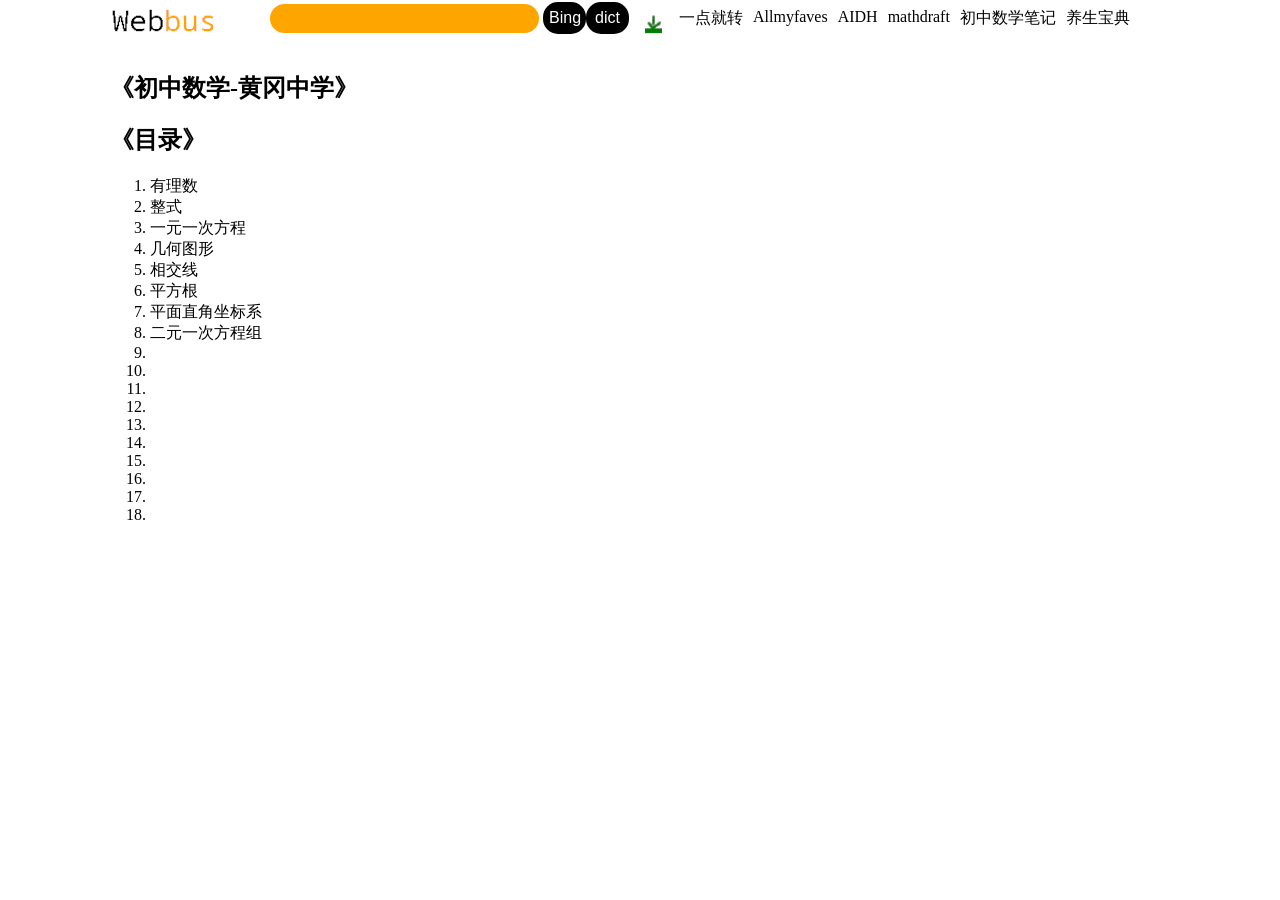
<file: notes/01-初中数学-黄冈中学/000-目录.html>
<!doctype html>
<html lang="zh-CN">
  <head>
    <meta charset="utf-8" />
    <meta name="viewport" content="width=device-width" />
    <meta name="author" content="Wilson" />
    <meta name="description" content="A navigational website" />
    <title>初中数学-目录</title>
    <base target="_blank" />
    <link href="images/logo.ico" rel="icon" type="image/x-icon" />
    <link href="styles/style.css" rel="stylesheet" type="text/css" />
    <link href="../../styles/style.css" rel="stylesheet" type="text/css" />
  </head>
  <body>
    <main id="main">
      <a id="logo" class="item" href="index.html"
        ><img id="imgdh" src="../../images/logo.png"
      /></a>
      <form
        id="bingForm"
        class="item"
        method="get"
        action=""
        accept-charset="utf-8"
      >
        <input
          type="text"
          id="txtbing"
          name="q"
          size="10"
          maxlength="100%"
          value=""
        />
        <input type="hidden" id="hida" name="hl" value="zh-CN" />
        <input type="hidden" id="hidb" name="ie" value="GB2312" />
        <input
          type="submit"
          id="subbing"
          name="btnG"
          value="Bing"
          formaction="http://cn.bing.com/search"
          title="bing搜索"
          alt="bing搜索"
        /><input
          type="submit"
          id="dictsbing"
          name="btnG"
          value="dict"
          formaction="http://cn.bing.com/dict/search"
          title="bing词典"
          alt="bing词典"
        />
      </form>
      <a
        href="../../download/HTML 实体转义字符（HTML Escape Characters）.pdf"
        download
        title="下载html实体字符pdf文件（转自：https://blog.axiaoxin.com/post/html-escape-characters-table/）"
        ><img
          src="../../images/download.png"
          alt="下载html实体字符pdf文件（转自：https://blog.axiaoxin.com/post/html-escape-characters-table/"
      /></a>
      <a href="https://www.1d9z.com">一点就转</a>
      <a href="https://allmyfaves.com">Allmyfaves</a>
      <a href="https://www.ai-dh.com">AIDH</a>
      <a href="../../mathdraft.html">mathdraft</a>
      <a href="../../notes/01-初中数学-黄冈中学/000-目录.html">初中数学笔记</a>
      <a href="../../yangsheng.html">养生宝典</a>
      <article>
        <h1>《初中数学-黄冈中学》</h1>
        <h2>《目录》</h2>
        <ol>
          <li>
            <a class="textlink" href="001-有理数.html">有理数</a>
          </li>
          <li><a class="textlink" href="002-整式.html">整式</a></li>
          <li>
            <a class="textlink" href="003-一元一次方程.html">一元一次方程</a>
          </li>
          <li><a class="textlink" href="004-几何图形.html">几何图形</a></li>
          <li><a class="textlink" href="005-相交线.html">相交线</a></li>
          <li><a class="textlink" href="006-平方根.html">平方根</a></li>
          <li>
            <a class="textlink" href="007-平面直角坐标系.html"
              >平面直角坐标系</a
            >
          </li>
          <li>
            <a class="textlink" href="008-二元一次方程组.html"
              >二元一次方程组</a
            >
          </li>
          <li></li>
          <li></li>
          <li></li>
          <li></li>
          <li></li>
          <li></li>
          <li></li>
          <li></li>
          <li></li>
          <li></li>
        </ol>
      </article>
    </main>
    <footer></footer>
    <script src="scripts/script.js"></script>
  </body>
</html>
</file>
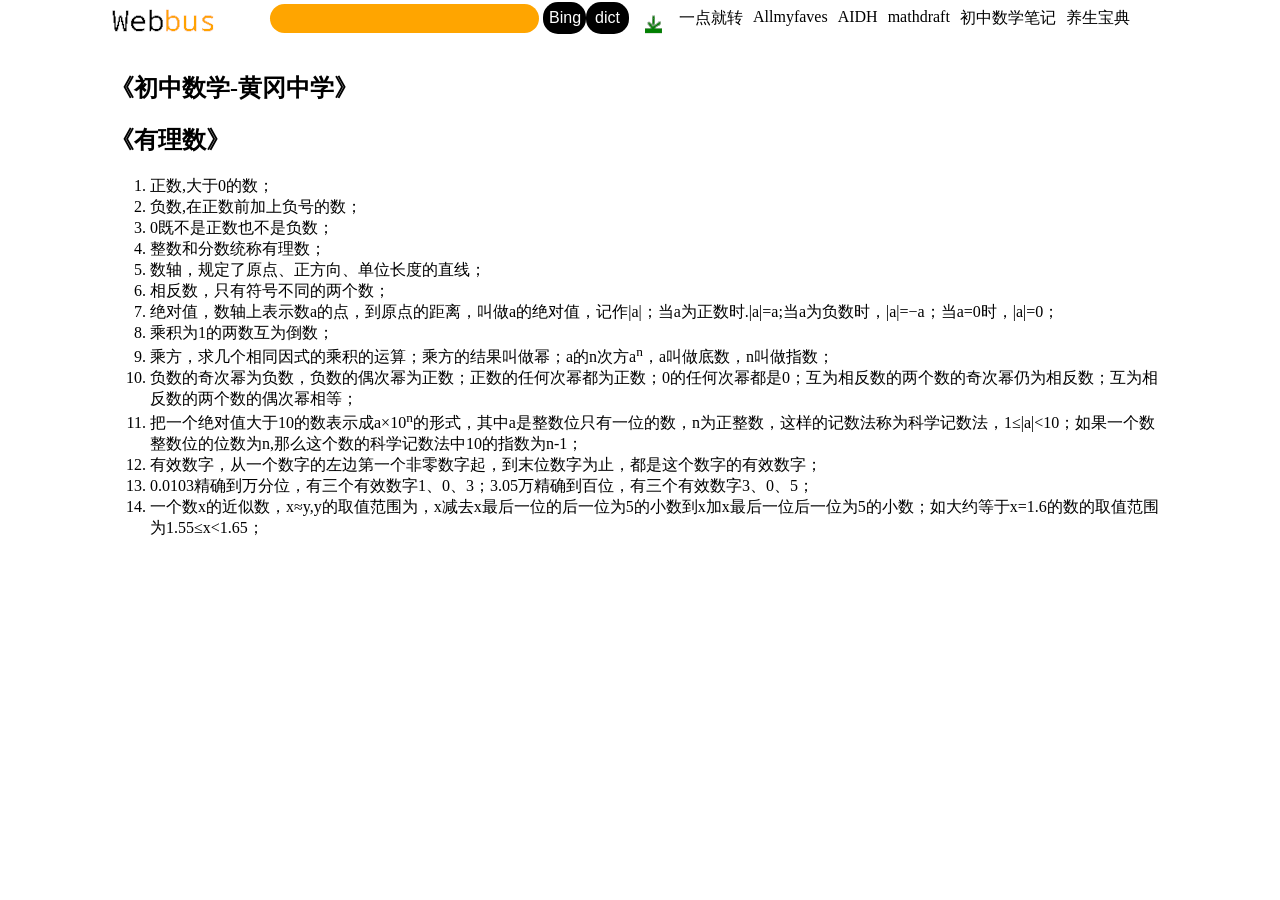
<file: notes/01-初中数学-黄冈中学/001-有理数.html>
<!doctype html>
<html lang="zh-CN">
  <head>
    <meta charset="utf-8" />
    <meta name="viewport" content="width=device-width" />
    <meta name="author" content="Wilson" />
    <meta name="description" content="A navigational website" />
    <title>有理数</title>
    <base target="_blank" />
    <link href="../../images/logo.ico" rel="icon" type="image/x-icon" />
    <link href="styles/style.css" rel="stylesheet" type="text/css" />
    <link href="../../styles/style.css" rel="stylesheet" type="text/css" />
  </head>
  <body>
    <main id="main">
      <a id="logo" class="item" href="index.html"
        ><img id="imgdh" src="../../images/logo.png"
      /></a>
      <form
        id="bingForm"
        class="item"
        method="get"
        action=""
        accept-charset="utf-8"
      >
        <input
          type="text"
          id="txtbing"
          name="q"
          size="10"
          maxlength="100%"
          value=""
        />
        <input type="hidden" id="hida" name="hl" value="zh-CN" />
        <input type="hidden" id="hidb" name="ie" value="GB2312" />
        <input
          type="submit"
          id="subbing"
          name="btnG"
          value="Bing"
          formaction="http://cn.bing.com/search"
          title="bing搜索"
          alt="bing搜索"
        /><input
          type="submit"
          id="dictsbing"
          name="btnG"
          value="dict"
          formaction="http://cn.bing.com/dict/search"
          title="bing词典"
          alt="bing词典"
        />
      </form>
      <a
        href="../../download/HTML 实体转义字符（HTML Escape Characters）.pdf"
        download
        title="下载html实体字符pdf文件（转自：https://blog.axiaoxin.com/post/html-escape-characters-table/）"
        ><img
          src="../../images/download.png"
          alt="下载html实体字符pdf文件（转自：https://blog.axiaoxin.com/post/html-escape-characters-table/"
      /></a>
      <a href="https://www.1d9z.com">一点就转</a>
      <a href="https://allmyfaves.com">Allmyfaves</a>
      <a href="https://www.ai-dh.com">AIDH</a>
      <a href="../../mathdraft.html">mathdraft</a>
      <a href="../../notes/01-初中数学-黄冈中学/000-目录.html">初中数学笔记</a>
      <a href="../../yangsheng.html">养生宝典</a>
      <article>
        <h1>《初中数学-黄冈中学》</h1>
        <h2>《有理数》</h2>
        <ol>
          <li>正数,大于0的数；</li>
          <li>负数,在正数前加上负号的数；</li>
          <li>0既不是正数也不是负数；</li>
          <li>整数和分数统称有理数；</li>
          <li>数轴，规定了原点、正方向、单位长度的直线；</li>
          <li>相反数，只有符号不同的两个数；</li>
          <li>
            绝对值，数轴上表示数a的点，到原点的距离，叫做a的绝对值，记作|a|；当a为正数时.|a|=a;当a为负数时，|a|=&minus;a；当a=0时，|a|=0；
          </li>
          <li>乘积为1的两数互为倒数；</li>
          <li>
            乘方，求几个相同因式的乘积的运算；乘方的结果叫做幂；a的n次方a<sup>n</sup>，a叫做底数，n叫做指数；
          </li>
          <li>
            负数的奇次幂为负数，负数的偶次幂为正数；正数的任何次幂都为正数；0的任何次幂都是0；互为相反数的两个数的奇次幂仍为相反数；互为相反数的两个数的偶次幂相等；
          </li>
          <li>
            把一个绝对值大于10的数表示成a&times;10<sup>n</sup>的形式，其中a是整数位只有一位的数，n为正整数，这样的记数法称为科学记数法，1&le;|a|&lt;10；如果一个数整数位的位数为n,那么这个数的科学记数法中10的指数为n-1；
          </li>
          <li>
            有效数字，从一个数字的左边第一个非零数字起，到末位数字为止，都是这个数字的有效数字；
          </li>
          <li>
            0.0103精确到万分位，有三个有效数字1、0、3；3.05万精确到百位，有三个有效数字3、0、5；
          </li>
          <li>
            一个数x的近似数，x&asymp;y,y的取值范围为，x减去x最后一位的后一位为5的小数到x加x最后一位后一位为5的小数；如大约等于x=1.6的数的取值范围为1.55&le;x&lt;1.65；
          </li>
        </ol>
      </article>
    </main>
    <footer></footer>
    <script src="scripts/script.js"></script>
  </body>
</html>
</file>
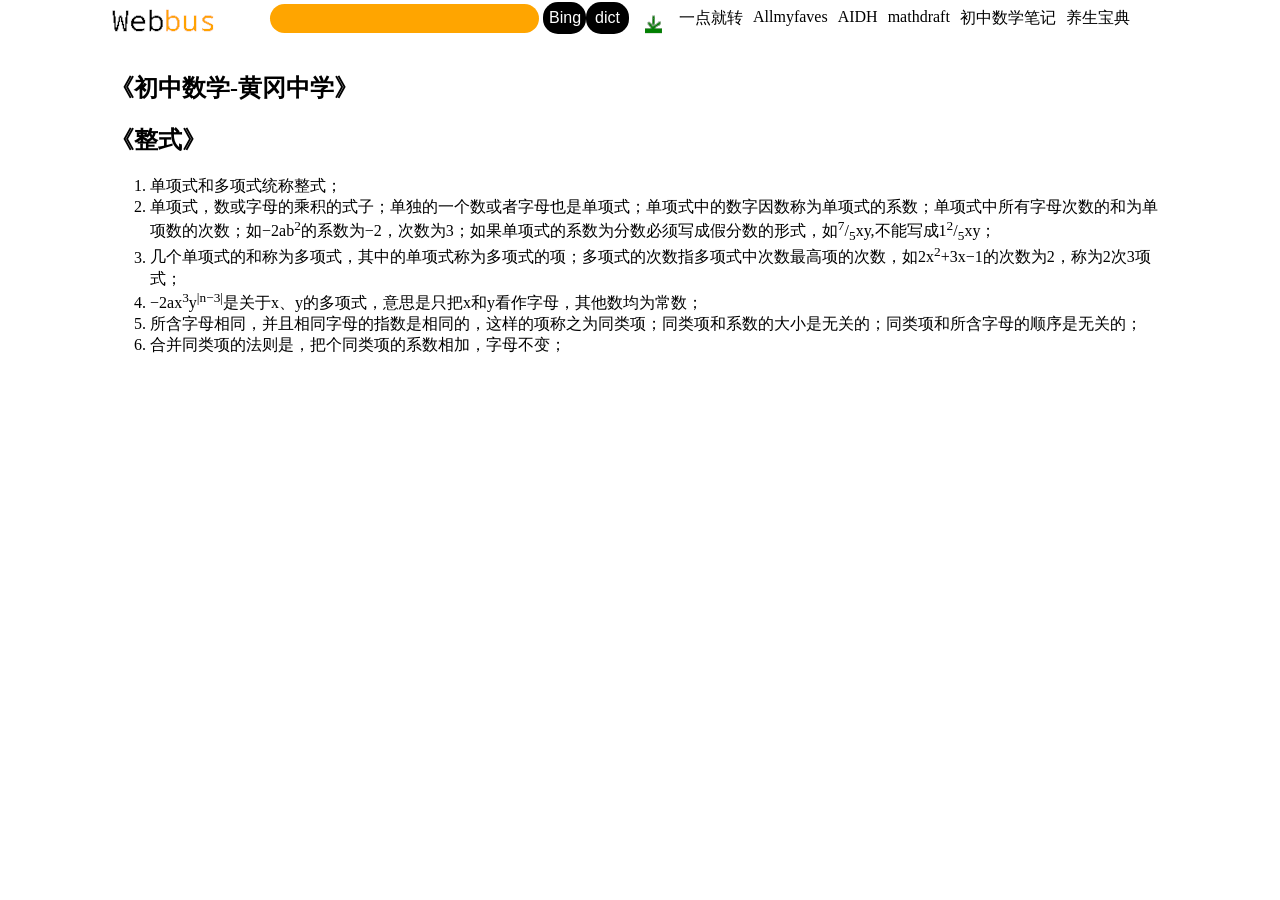
<file: notes/01-初中数学-黄冈中学/002-整式.html>
<!doctype html>
<html lang="zh-CN">
  <head>
    <meta charset="utf-8" />
    <meta name="viewport" content="width=device-width" />
    <meta name="author" content="Wilson" />
    <meta name="description" content="A navigational website" />
    <title>整式</title>
    <base target="_blank" />
    <link href="../../images/logo.ico" rel="icon" type="image/x-icon" />
    <link href="styles/style.css" rel="stylesheet" type="text/css" />
    <link href="../../styles/style.css" rel="stylesheet" type="text/css" />
  </head>
  <body>
    <main id="main">
      <a id="logo" class="item" href="index.html"
        ><img id="imgdh" src="../../images/logo.png"
      /></a>
      <form
        id="bingForm"
        class="item"
        method="get"
        action=""
        accept-charset="utf-8"
      >
        <input
          type="text"
          id="txtbing"
          name="q"
          size="10"
          maxlength="100%"
          value=""
        />
        <input type="hidden" id="hida" name="hl" value="zh-CN" />
        <input type="hidden" id="hidb" name="ie" value="GB2312" />
        <input
          type="submit"
          id="subbing"
          name="btnG"
          value="Bing"
          formaction="http://cn.bing.com/search"
          title="bing搜索"
          alt="bing搜索"
        /><input
          type="submit"
          id="dictsbing"
          name="btnG"
          value="dict"
          formaction="http://cn.bing.com/dict/search"
          title="bing词典"
          alt="bing词典"
        />
      </form>
      <a
        href="../../download/HTML 实体转义字符（HTML Escape Characters）.pdf"
        download
        title="下载html实体字符pdf文件（转自：https://blog.axiaoxin.com/post/html-escape-characters-table/）"
        ><img
          src="../../images/download.png"
          alt="下载html实体字符pdf文件（转自：https://blog.axiaoxin.com/post/html-escape-characters-table/"
      /></a>
      <a href="https://www.1d9z.com">一点就转</a>
      <a href="https://allmyfaves.com">Allmyfaves</a>
      <a href="https://www.ai-dh.com">AIDH</a>
      <a href="../../mathdraft.html">mathdraft</a>
      <a href="../../notes/01-初中数学-黄冈中学/000-目录.html">初中数学笔记</a>
      <a href="../../yangsheng.html">养生宝典</a>
      <article>
        <h1>《初中数学-黄冈中学》</h1>
        <h2>《整式》</h2>
        <ol>
          <li>单项式和多项式统称整式；</li>
          <li>
            单项式，数或字母的乘积的式子；单独的一个数或者字母也是单项式；单项式中的数字因数称为单项式的系数；单项式中所有字母次数的和为单项数的次数；如&minus;2ab<sup>2</sup>的系数为&minus;2，次数为3；如果单项式的系数为分数必须写成假分数的形式，如<frac
              ><sup>7</sup>/<sub>5</sub></frac
            >xy,不能写成1<frac><sup>2</sup>/<sub>5</sub></frac
            >xy；
          </li>
          <li>
            几个单项式的和称为多项式，其中的单项式称为多项式的项；多项式的次数指多项式中次数最高项的次数，如2x<sup>2</sup>&plus;3x&minus;1的次数为2，称为2次3项式；
          </li>
          <li>
            &minus;2ax<sup>3</sup>y<sup>|n&minus;3|</sup>是关于x、y的多项式，意思是只把x和y看作字母，其他数均为常数；
          </li>
          <li>
            所含字母相同，并且相同字母的指数是相同的，这样的项称之为同类项；同类项和系数的大小是无关的；同类项和所含字母的顺序是无关的；
          </li>
          <li>合并同类项的法则是，把个同类项的系数相加，字母不变；</li>
        </ol>
      </article>
    </main>
    <footer></footer>
    <script src="scripts/script.js"></script>
  </body>
</html>
</file>
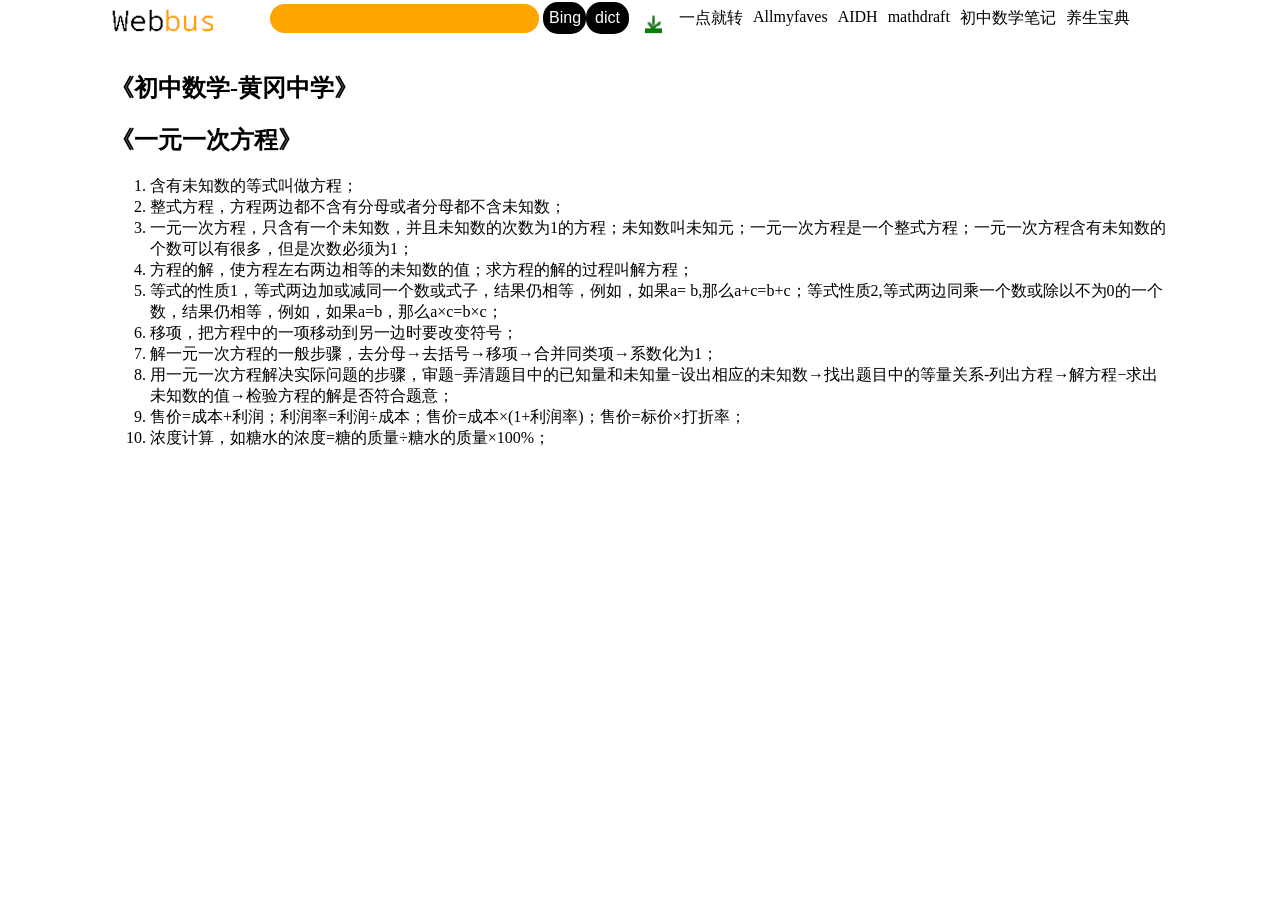
<file: notes/01-初中数学-黄冈中学/003-一元一次方程.html>
<!doctype html>
<html lang="zh-CN">
  <head>
    <meta charset="utf-8" />
    <meta name="viewport" content="width=device-width" />
    <meta name="author" content="Wilson" />
    <meta name="description" content="A navigational website" />
    <title>一元一次方程</title>
    <base target="_blank" />
    <link href="styles/style.css" rel="stylesheet" type="text/css" />
    <link href="../../styles/style.css" rel="stylesheet" type="text/css" />
  </head>
  <body>
    <main id="main">
      <a id="logo" class="item" href="index.html"
        ><img id="imgdh" src="../../images/logo.png"
      /></a>
      <form
        id="bingForm"
        class="item"
        method="get"
        action=""
        accept-charset="utf-8"
      >
        <input
          type="text"
          id="txtbing"
          name="q"
          size="10"
          maxlength="100%"
          value=""
        />
        <input type="hidden" id="hida" name="hl" value="zh-CN" />
        <input type="hidden" id="hidb" name="ie" value="GB2312" />
        <input
          type="submit"
          id="subbing"
          name="btnG"
          value="Bing"
          formaction="http://cn.bing.com/search"
          title="bing搜索"
          alt="bing搜索"
        /><input
          type="submit"
          id="dictsbing"
          name="btnG"
          value="dict"
          formaction="http://cn.bing.com/dict/search"
          title="bing词典"
          alt="bing词典"
        />
      </form>
      <a
        href="../../download/HTML 实体转义字符（HTML Escape Characters）.pdf"
        download
        title="下载html实体字符pdf文件（转自：https://blog.axiaoxin.com/post/html-escape-characters-table/）"
        ><img
          src="../../images/download.png"
          alt="下载html实体字符pdf文件（转自：https://blog.axiaoxin.com/post/html-escape-characters-table/"
      /></a>
      <a href="https://www.1d9z.com">一点就转</a>
      <a href="https://allmyfaves.com">Allmyfaves</a>
      <a href="https://www.ai-dh.com">AIDH</a>
      <a href="../../mathdraft.html">mathdraft</a>
      <a href="../../notes/01-初中数学-黄冈中学/000-目录.html">初中数学笔记</a>
      <a href="../../yangsheng.html">养生宝典</a>
      <article>
        <h1>《初中数学-黄冈中学》</h1>
        <h2>《一元一次方程》</h2>
        <ol>
          <li>含有未知数的等式叫做方程；</li>
          <li>整式方程，方程两边都不含有分母或者分母都不含未知数；</li>
          <li>
            一元一次方程，只含有一个未知数，并且未知数的次数为1的方程；未知数叫未知元；一元一次方程是一个整式方程；一元一次方程含有未知数的个数可以有很多，但是次数必须为1；
          </li>
          <li>
            方程的解，使方程左右两边相等的未知数的值；求方程的解的过程叫解方程；
          </li>
          <li>
            等式的性质1，等式两边加或减同一个数或式子，结果仍相等，例如，如果a&#61;
            b,那么a&#43;c&#61;b&#43;c；等式性质2,等式两边同乘一个数或除以不为0的一个数，结果仍相等，例如，如果a&#61;b，那么a&times;c&#61;b&times;c；
          </li>
          <li>移项，把方程中的一项移动到另一边时要改变符号；</li>
          <li>
            解一元一次方程的一般步骤，去分母&rarr;去括号&rarr;移项&rarr;合并同类项&rarr;系数化为1；
          </li>
          <li>
            用一元一次方程解决实际问题的步骤，审题&minus;弄清题目中的已知量和未知量&minus;设出相应的未知数&rarr;找出题目中的等量关系-列出方程&rarr;解方程&minus;求出未知数的值&rarr;检验方程的解是否符合题意；
          </li>
          <li>
            售价&#61;成本&#43;利润；利润率&#61;利润&divide;成本；售价&#61;成本&times;&#40;1&#43;利润率&#41;；售价&#61;标价&times;打折率；
          </li>
          <li>
            浓度计算，如糖水的浓度&#61;糖的质量&divide;糖水的质量&times;100&#37;；
          </li>
        </ol>
      </article>
    </main>
    <footer></footer>
    <script src="scripts/script.js"></script>
  </body>
</html>
</file>
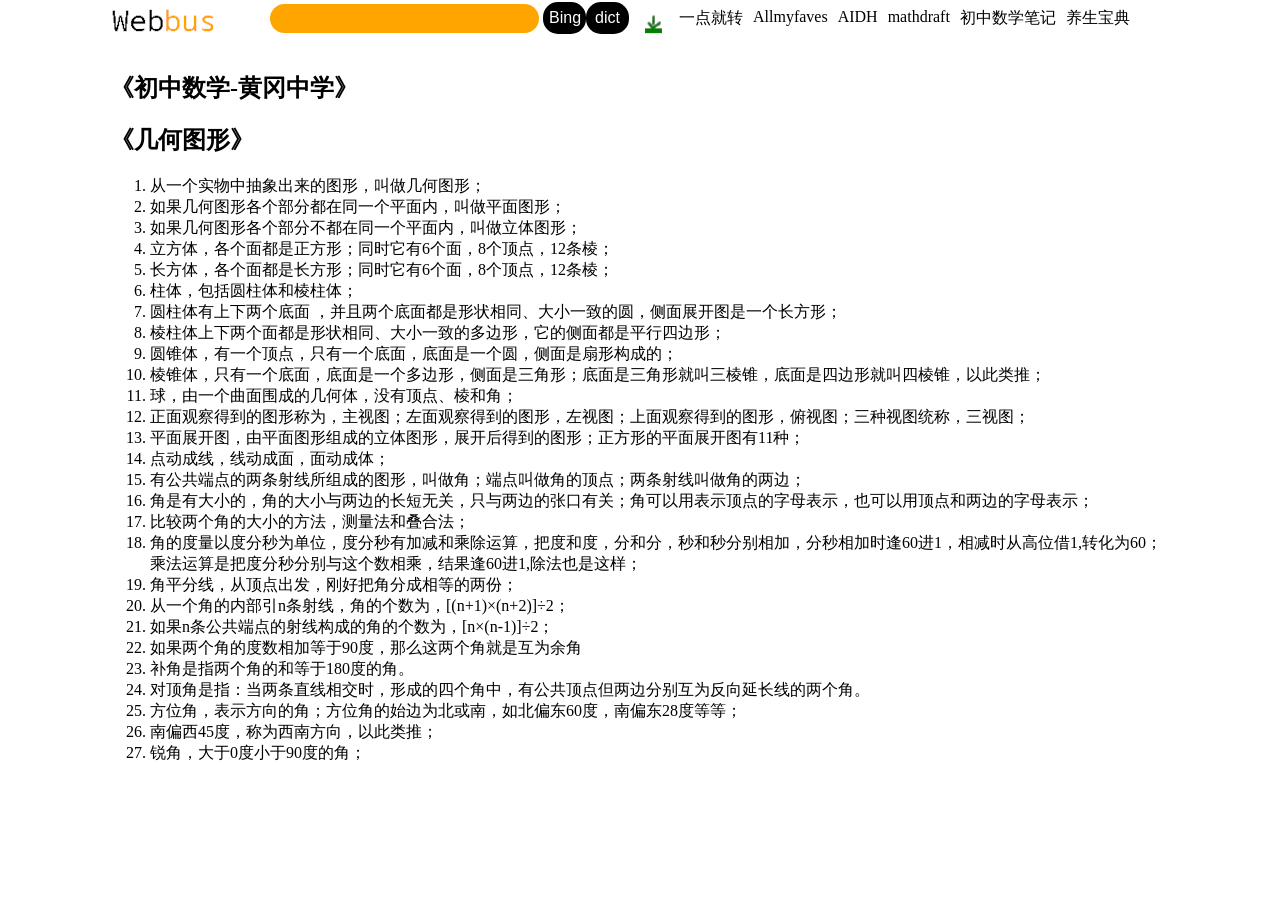
<file: notes/01-初中数学-黄冈中学/004-几何图形.html>
<!doctype html>
<html lang="zh-CN">
  <head>
    <meta charset="utf-8" />
    <meta name="viewport" content="width=device-width" />
    <meta name="author" content="Wilson" />
    <meta name="description" content="A navigational website" />
    <title>几何图形</title>
    <base target="_blank" />
    <link href="../../images/logo.ico" rel="icon" type="image/x-icon" />
    <link href="styles/style.css" rel="stylesheet" type="text/css" />
    <link href="../../styles/style.css" rel="stylesheet" type="text/css" />
  </head>
  <body>
    <main id="main">
      <a id="logo" class="item" href="index.html"
        ><img id="imgdh" src="../../images/logo.png"
      /></a>
      <form
        id="bingForm"
        class="item"
        method="get"
        action=""
        accept-charset="utf-8"
      >
        <input
          type="text"
          id="txtbing"
          name="q"
          size="10"
          maxlength="100%"
          value=""
        />
        <input type="hidden" id="hida" name="hl" value="zh-CN" />
        <input type="hidden" id="hidb" name="ie" value="GB2312" />
        <input
          type="submit"
          id="subbing"
          name="btnG"
          value="Bing"
          formaction="http://cn.bing.com/search"
          title="bing搜索"
          alt="bing搜索"
        /><input
          type="submit"
          id="dictsbing"
          name="btnG"
          value="dict"
          formaction="http://cn.bing.com/dict/search"
          title="bing词典"
          alt="bing词典"
        />
      </form>
      <a
        href="../../download/HTML 实体转义字符（HTML Escape Characters）.pdf"
        download
        title="下载html实体字符pdf文件（转自：https://blog.axiaoxin.com/post/html-escape-characters-table/）"
        ><img
          src="../../images/download.png"
          alt="下载html实体字符pdf文件（转自：https://blog.axiaoxin.com/post/html-escape-characters-table/"
      /></a>
      <a href="https://www.1d9z.com">一点就转</a>
      <a href="https://allmyfaves.com">Allmyfaves</a>
      <a href="https://www.ai-dh.com">AIDH</a>
      <a href="../../mathdraft.html">mathdraft</a>
      <a href="../../notes/01-初中数学-黄冈中学/000-目录.html">初中数学笔记</a>
      <a href="../../yangsheng.html">养生宝典</a>
      <article>
        <h1>《初中数学-黄冈中学》</h1>
        <h2>《几何图形》</h2>
        <ol>
          <li>从一个实物中抽象出来的图形，叫做几何图形；</li>
          <li>如果几何图形各个部分都在同一个平面内，叫做平面图形；</li>
          <li>如果几何图形各个部分不都在同一个平面内，叫做立体图形；</li>
          <li>立方体，各个面都是正方形；同时它有6个面，8个顶点，12条棱；</li>
          <li>长方体，各个面都是长方形；同时它有6个面，8个顶点，12条棱；</li>
          <li>柱体，包括圆柱体和棱柱体；</li>
          <li>
            圆柱体有上下两个底面
            ，并且两个底面都是形状相同、大小一致的圆，侧面展开图是一个长方形；
          </li>
          <li>
            棱柱体上下两个面都是形状相同、大小一致的多边形，它的侧面都是平行四边形；
          </li>
          <li>
            圆锥体，有一个顶点，只有一个底面，底面是一个圆，侧面是扇形构成的；
          </li>
          <li>
            棱锥体，只有一个底面，底面是一个多边形，侧面是三角形；底面是三角形就叫三棱锥，底面是四边形就叫四棱锥，以此类推；
          </li>
          <li>球，由一个曲面围成的几何体，没有顶点、棱和角；</li>
          <li>
            正面观察得到的图形称为，主视图；左面观察得到的图形，左视图；上面观察得到的图形，俯视图；三种视图统称，三视图；
          </li>
          <li>
            平面展开图，由平面图形组成的立体图形，展开后得到的图形；正方形的平面展开图有11种；
          </li>
          <li>点动成线，线动成面，面动成体；</li>
          <li>
            有公共端点的两条射线所组成的图形，叫做角；端点叫做角的顶点；两条射线叫做角的两边；
          </li>
          <li>
            角是有大小的，角的大小与两边的长短无关，只与两边的张口有关；角可以用表示顶点的字母表示，也可以用顶点和两边的字母表示；
          </li>
          <li>比较两个角的大小的方法，测量法和叠合法；</li>
          <li>
            角的度量以度分秒为单位，度分秒有加减和乘除运算，把度和度，分和分，秒和秒分别相加，分秒相加时逢60进1，相减时从高位借1,转化为60；乘法运算是把度分秒分别与这个数相乘，结果逢60进1,除法也是这样；
          </li>
          <li>角平分线，从顶点出发，刚好把角分成相等的两份；</li>
          <li>
            从一个角的内部引n条射线，角的个数为，&#91;&#40;n&#43;1&#41;&times;&#40;n&#43;2&#41;&#93;&divide;2；
          </li>
          <li>
            如果n条公共端点的射线构成的角的个数为，&#91;n&times;&#40;n&#45;1&#41;&#93;&divide;2；
          </li>
          <li>如果两个角的度数相加等于90度，那么这两个角就是互为余角</li>
          <li>补角是指两个角的和等于180度的角。</li>
          <li>
            对顶角是指：当两条直线相交时，形成的四个角中，有公共顶点但两边分别互为反向延长线的两个角。
          </li>
          <li>
            方位角，表示方向的角；方位角的始边为北或南，如北偏东60度，南偏东28度等等；
          </li>
          <li>南偏西45度，称为西南方向，以此类推；</li>
          <li>锐角，大于0度小于90度的角；</li>
        </ol>
      </article>
    </main>
    <footer></footer>
    <script src="scripts/script.js"></script>
  </body>
</html>
</file>
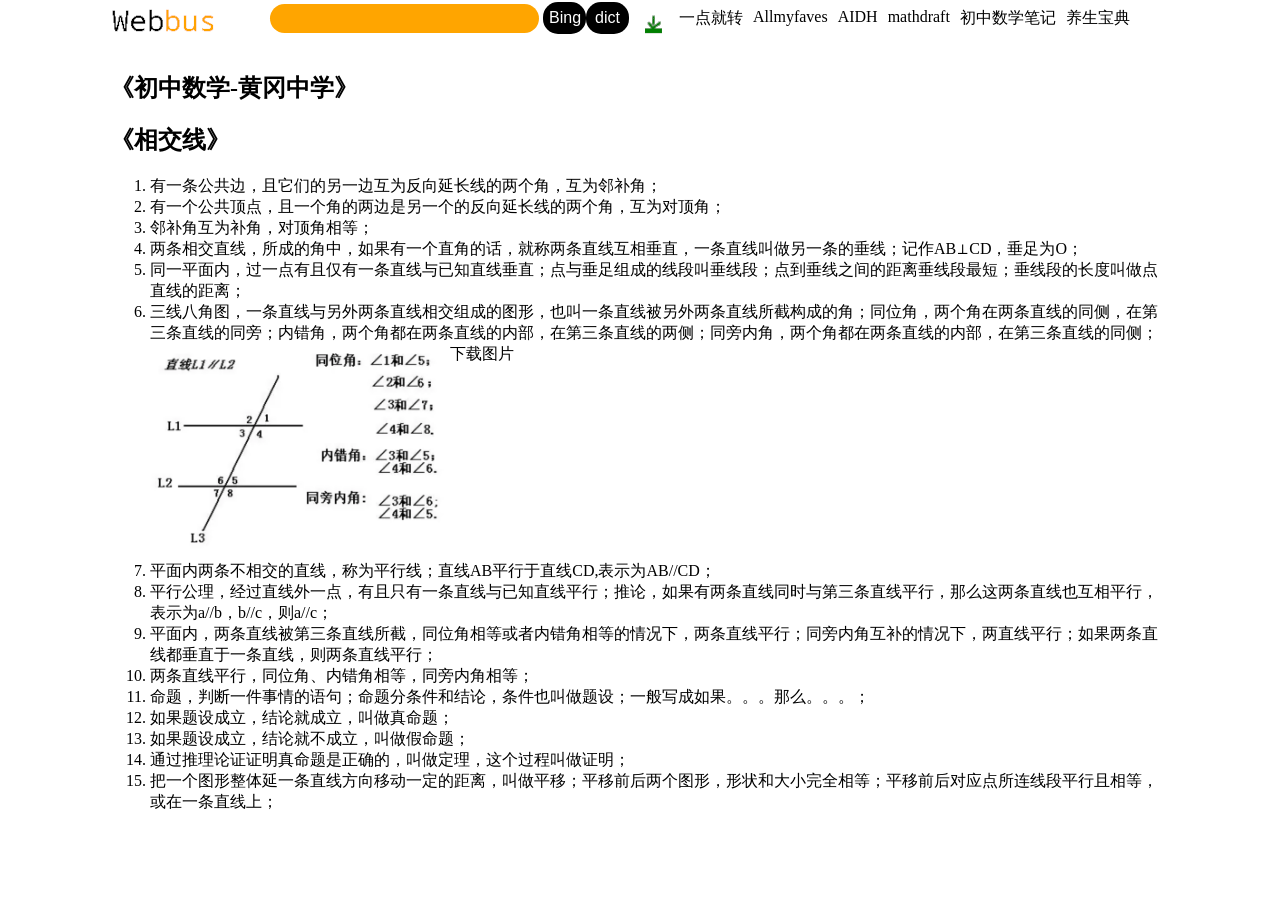
<file: notes/01-初中数学-黄冈中学/005-相交线.html>
<!doctype html>
<html lang="zh-CN">
  <head>
    <meta charset="utf-8" />
    <meta name="viewport" content="width=device-width" />
    <meta name="author" content="Wilson" />
    <meta name="description" content="A navigational website" />
    <title>相交线</title>
    <base target="_blank" />
    <link href="../../images/logo.ico" rel="icon" type="image/x-icon" />
    <link href="styles/style.css" rel="stylesheet" type="text/css" />
    <link href="../../styles/style.css" rel="stylesheet" type="text/css" />
  </head>
  <body>
    <main id="main">
      <a id="logo" class="item" href="index.html"
        ><img id="imgdh" src="../../images/logo.png"
      /></a>
      <form
        id="bingForm"
        class="item"
        method="get"
        action=""
        accept-charset="utf-8"
      >
        <input
          type="text"
          id="txtbing"
          name="q"
          size="10"
          maxlength="100%"
          value=""
        />
        <input type="hidden" id="hida" name="hl" value="zh-CN" />
        <input type="hidden" id="hidb" name="ie" value="GB2312" />
        <input
          type="submit"
          id="subbing"
          name="btnG"
          value="Bing"
          formaction="http://cn.bing.com/search"
          title="bing搜索"
          alt="bing搜索"
        /><input
          type="submit"
          id="dictsbing"
          name="btnG"
          value="dict"
          formaction="http://cn.bing.com/dict/search"
          title="bing词典"
          alt="bing词典"
        />
      </form>
      <a
        href="../../download/HTML 实体转义字符（HTML Escape Characters）.pdf"
        download
        title="下载html实体字符pdf文件（转自：https://blog.axiaoxin.com/post/html-escape-characters-table/）"
        ><img
          src="../../images/download.png"
          alt="下载html实体字符pdf文件（转自：https://blog.axiaoxin.com/post/html-escape-characters-table/"
      /></a>
      <a href="https://www.1d9z.com">一点就转</a>
      <a href="https://allmyfaves.com">Allmyfaves</a>
      <a href="https://www.ai-dh.com">AIDH</a>
      <a href="../../mathdraft.html">mathdraft</a>
      <a href="../../notes/01-初中数学-黄冈中学/000-目录.html">初中数学笔记</a>
      <a href="../../yangsheng.html">养生宝典</a>
      <article>
        <h1>《初中数学-黄冈中学》</h1>
        <h2>《相交线》</h2>
        <ol>
          <li>
            有一条公共边，且它们的另一边互为反向延长线的两个角，互为邻补角；
          </li>
          <li>
            有一个公共顶点，且一个角的两边是另一个的反向延长线的两个角，互为对顶角；
          </li>
          <li>邻补角互为补角，对顶角相等；</li>
          <li>
            两条相交直线，所成的角中，如果有一个直角的话，就称两条直线互相垂直，一条直线叫做另一条的垂线；记作AB⊥CD，垂足为O；
          </li>
          <li>
            同一平面内，过一点有且仅有一条直线与已知直线垂直；点与垂足组成的线段叫垂线段；点到垂线之间的距离垂线段最短；垂线段的长度叫做点直线的距离；
          </li>
          <li>
            三线八角图，一条直线与另外两条直线相交组成的图形，也叫一条直线被另外两条直线所截构成的角；同位角，两个角在两条直线的同侧，在第三条直线的同旁；内错角，两个角都在两条直线的内部，在第三条直线的两侧；同旁内角，两个角都在两条直线的内部，在第三条直线的同侧；<img
              id="tl"
              src="images/3xian8jiao.png"
              alt="三线八角图"
              align="top"
            /><a href="images/3xian8jiao.png" download="三线八角.png"
              >下载图片</a
            >
          </li>
          <li>
            平面内两条不相交的直线，称为平行线；直线AB平行于直线CD,表示为AB&#47;&#47;CD；
          </li>
          <li>
            平行公理，经过直线外一点，有且只有一条直线与已知直线平行；推论，如果有两条直线同时与第三条直线平行，那么这两条直线也互相平行，表示为a&#47;&#47;b，b&#47;&#47;c，则a&#47;&#47;c；
          </li>
          <li>
            平面内，两条直线被第三条直线所截，同位角相等或者内错角相等的情况下，两条直线平行；同旁内角互补的情况下，两直线平行；如果两条直线都垂直于一条直线，则两条直线平行；
          </li>
          <li>两条直线平行，同位角、内错角相等，同旁内角相等；</li>
          <li>
            命题，判断一件事情的语句；命题分条件和结论，条件也叫做题设；一般写成如果。。。那么。。。；
          </li>
          <li>如果题设成立，结论就成立，叫做真命题；</li>
          <li>如果题设成立，结论就不成立，叫做假命题；</li>
          <li>通过推理论证证明真命题是正确的，叫做定理，这个过程叫做证明；</li>
          <li>
            把一个图形整体延一条直线方向移动一定的距离，叫做平移；平移前后两个图形，形状和大小完全相等；平移前后对应点所连线段平行且相等，或在一条直线上；
          </li>
        </ol>
      </article>
    </main>
    <footer></footer>
    <script src="scripts/script.js"></script>
  </body>
</html>
</file>
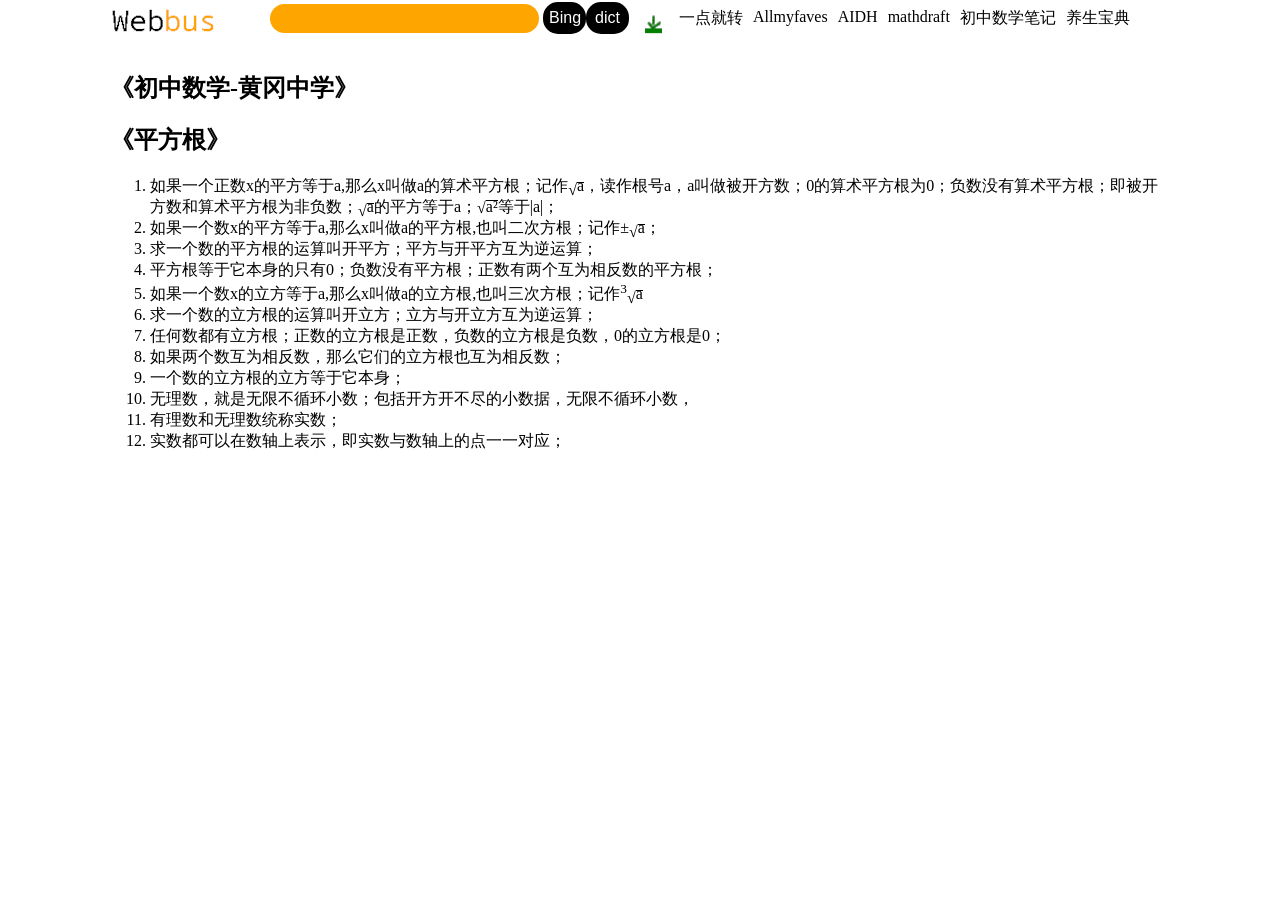
<file: notes/01-初中数学-黄冈中学/006-平方根.html>
<!DOCTYPE html>
<html lang="zh-CN">
  <head>
    <meta charset="utf-8" />
    <meta name="viewport" content="width=device-width" />
    <meta name="author" content="Wilson" />
    <meta name="description" content="A navigational website" />
    <title>平方根</title>
    <base target="_blank" />
    <link href="../../images/logo.ico" rel="icon" type="image/x-icon" />
    <link href="styles/style.css" rel="stylesheet" type="text/css" />
    <link href="../../styles/style.css" rel="stylesheet" type="text/css" />
  </head>
  <body>
    <main id="main">
      <a id="logo" class="item" href="index.html"
        ><img id="imgdh" src="../../images/logo.png"
      /></a>
      <form
        id="bingForm"
        class="item"
        method="get"
        action=""
        accept-charset="utf-8"
      >
        <input
          type="text"
          id="txtbing"
          name="q"
          size="10"
          maxlength="100%"
          value=""
        />
        <input type="hidden" id="hida" name="hl" value="zh-CN" />
        <input type="hidden" id="hidb" name="ie" value="GB2312" />
        <input
          type="submit"
          id="subbing"
          name="btnG"
          value="Bing"
          formaction="http://cn.bing.com/search"
          title="bing搜索"
          alt="bing搜索"
        /><input
          type="submit"
          id="dictsbing"
          name="btnG"
          value="dict"
          formaction="http://cn.bing.com/dict/search"
          title="bing词典"
          alt="bing词典"
        />
      </form>
      <a
        href="../../download/HTML 实体转义字符（HTML Escape Characters）.pdf"
        download
        title="下载html实体字符pdf文件（转自：https://blog.axiaoxin.com/post/html-escape-characters-table/）"
        ><img
          src="../../images/download.png"
          alt="下载html实体字符pdf文件（转自：https://blog.axiaoxin.com/post/html-escape-characters-table/"
      /></a>
      <a href="https://www.1d9z.com">一点就转</a>
      <a href="https://allmyfaves.com">Allmyfaves</a>
      <a href="https://www.ai-dh.com">AIDH</a>
      <a href="../../mathdraft.html">mathdraft</a>
      <a href="../../notes/01-初中数学-黄冈中学/000-目录.html">初中数学笔记</a>
      <a href="../../yangsheng.html">养生宝典</a>
      <article>
      <h1>《初中数学-黄冈中学》</h1>
      <h2>《平方根》</h2>
      <ol>
        <li>
          如果一个正数x的平方等于a,那么x叫做a的算术平方根；记作<math
            ><msqrt><mtext>a</mtext></msqrt></math
          >，读作根号a，a叫做被开方数；0的算术平方根为0；负数没有算术平方根；即被开方数和算术平方根为非负数；<math
            ><msqrt><mtext>a</mtext></msqrt></math
          >的平方等于a；<math
            ><msqrt><mtext>a&sup2;</mtext></msqrt></math
          >等于&#124;a&#124;；
        </li>
        <li>
          如果一个数x的平方等于a,那么x叫做a的平方根,也叫二次方根；记作&#177;<math
            ><msqrt><mtext>a</mtext></msqrt></math
          >；
        </li>
        <li>求一个数的平方根的运算叫开平方；平方与开平方互为逆运算；</li>
        <li>
          平方根等于它本身的只有0；负数没有平方根；正数有两个互为相反数的平方根；
        </li>
        <li>如果一个数x的立方等于a,那么x叫做a的立方根,也叫三次方根；记作<sup>3</sup><math
            ><msqrt><mtext>a</mtext></msqrt></math</li>；
        <li>求一个数的立方根的运算叫开立方；立方与开立方互为逆运算；</li>
        <li>任何数都有立方根；正数的立方根是正数，负数的立方根是负数，0的立方根是0；</li>
        <li>如果两个数互为相反数，那么它们的立方根也互为相反数；</li>
        <li>一个数的立方根的立方等于它本身；</li>
        <li>无理数，就是无限不循环小数；包括开方开不尽的小数据，无限不循环小数，</li>
        <li>有理数和无理数统称实数；</li>
        <li>实数都可以在数轴上表示，即实数与数轴上的点一一对应；</li>
      </ol>
      </article>
    </main>
    <footer></footer>
    <script src="scripts/script.js"></script>
  </body>
</html>
</file>
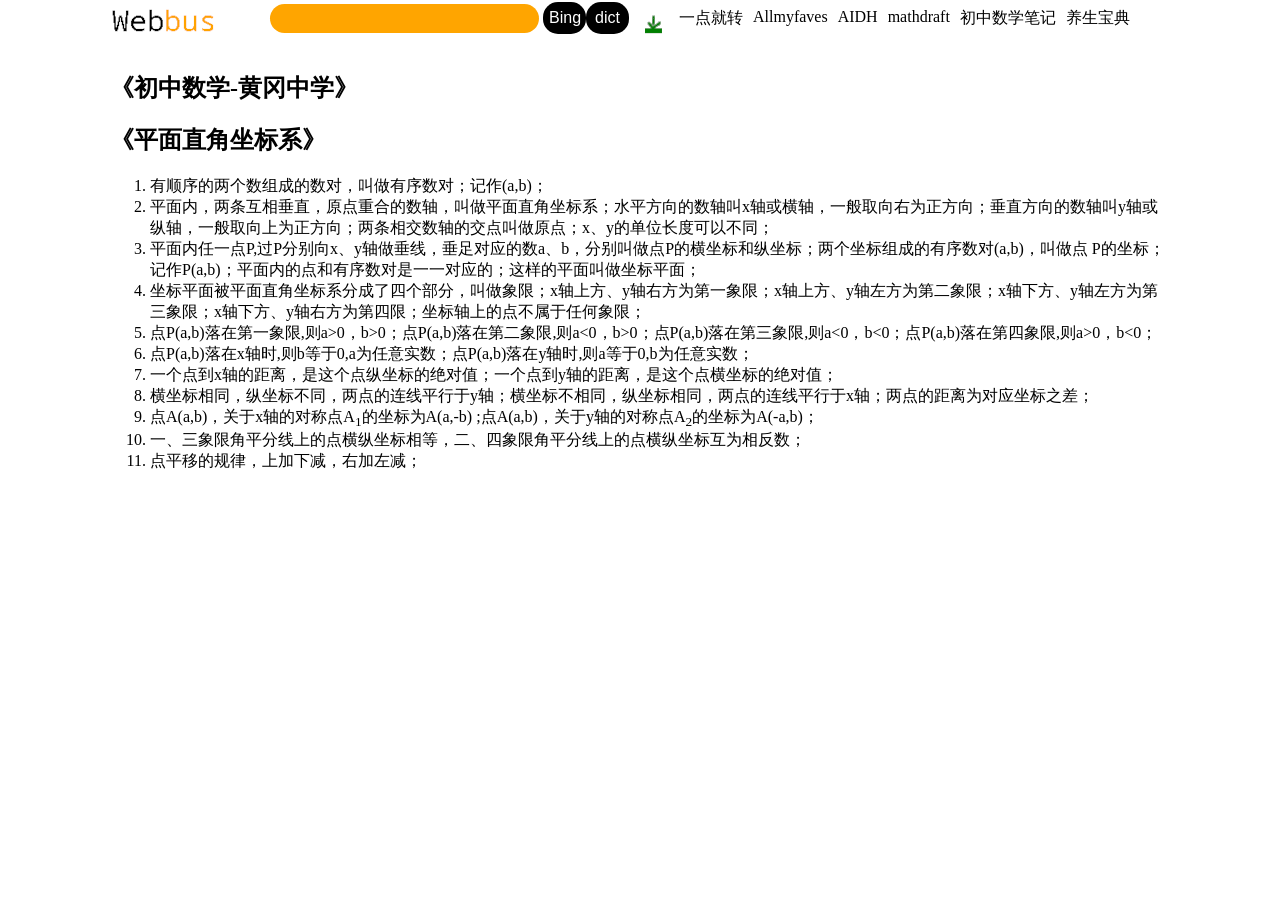
<file: notes/01-初中数学-黄冈中学/007-平面直角坐标系.html>
<!doctype html>
<html lang="zh-CN">
  <head>
    <meta charset="utf-8" />
    <meta name="viewport" content="width=device-width" />
    <meta name="author" content="Wilson" />
    <meta name="description" content="A navigational website" />
    <title>平面直角坐标系</title>
    <base target="_blank" />
    <link href="../../images/logo.ico" rel="icon" type="image/x-icon" />
    <link href="styles/style.css" rel="stylesheet" type="text/css" />
    <link href="../../styles/style.css" rel="stylesheet" type="text/css" />
  </head>
  <body>
    <main id="main">
      <a id="logo" class="item" href="index.html"
        ><img id="imgdh" src="../../images/logo.png"
      /></a>
      <form
        id="bingForm"
        class="item"
        method="get"
        action=""
        accept-charset="utf-8"
      >
        <input
          type="text"
          id="txtbing"
          name="q"
          size="10"
          maxlength="100%"
          value=""
        />
        <input type="hidden" id="hida" name="hl" value="zh-CN" />
        <input type="hidden" id="hidb" name="ie" value="GB2312" />
        <input
          type="submit"
          id="subbing"
          name="btnG"
          value="Bing"
          formaction="http://cn.bing.com/search"
          title="bing搜索"
          alt="bing搜索"
        /><input
          type="submit"
          id="dictsbing"
          name="btnG"
          value="dict"
          formaction="http://cn.bing.com/dict/search"
          title="bing词典"
          alt="bing词典"
        />
      </form>
      <a
        href="../../download/HTML 实体转义字符（HTML Escape Characters）.pdf"
        download
        title="下载html实体字符pdf文件（转自：https://blog.axiaoxin.com/post/html-escape-characters-table/）"
        ><img
          src="../../images/download.png"
          alt="下载html实体字符pdf文件（转自：https://blog.axiaoxin.com/post/html-escape-characters-table/"
      /></a>
      <a href="https://www.1d9z.com">一点就转</a>
      <a href="https://allmyfaves.com">Allmyfaves</a>
      <a href="https://www.ai-dh.com">AIDH</a>
      <a href="../../mathdraft.html">mathdraft</a>
      <a href="../../notes/01-初中数学-黄冈中学/000-目录.html">初中数学笔记</a>
      <a href="../../yangsheng.html">养生宝典</a>
      <article>
        <h1>《初中数学-黄冈中学》</h1>
        <h2>《平面直角坐标系》</h2>
        <ol>
          <li>有顺序的两个数组成的数对，叫做有序数对；记作&#40;a,b&#41;；</li>
          <li>
            平面内，两条互相垂直，原点重合的数轴，叫做平面直角坐标系；水平方向的数轴叫x轴或横轴，一般取向右为正方向；垂直方向的数轴叫y轴或纵轴，一般取向上为正方向；两条相交数轴的交点叫做原点；x、y的单位长度可以不同；
          </li>
          <li>
            平面内任一点P,过P分别向x、y轴做垂线，垂足对应的数a、b，分别叫做点P的横坐标和纵坐标；两个坐标组成的有序数对&#40;a,b&#41;，叫做点
            P的坐标；记作P&#40;a,b&#41;；平面内的点和有序数对是一一对应的；这样的平面叫做坐标平面；
          </li>
          <li>
            坐标平面被平面直角坐标系分成了四个部分，叫做象限；x轴上方、y轴右方为第一象限；x轴上方、y轴左方为第二象限；x轴下方、y轴左方为第三象限；x轴下方、y轴右方为第四限；坐标轴上的点不属于任何象限；
          </li>
          <li>
            点P&#40;a,b&#41;落在第一象限,则a&#62;0，b&#62;0；点P&#40;a,b&#41;落在第二象限,则a&#60;0，b&#62;0；点P&#40;a,b&#41;落在第三象限,则a&#60;0，b&#60;0；点P&#40;a,b&#41;落在第四象限,则a&#62;0，b&#60;0；
          </li>
          <li>
            点P&#40;a,b&#41;落在x轴时,则b等于0,a为任意实数；点P&#40;a,b&#41;落在y轴时,则a等于0,b为任意实数；
          </li>
          <li>
            一个点到x轴的距离，是这个点纵坐标的绝对值；一个点到y轴的距离，是这个点横坐标的绝对值；
          </li>
          <li>
            横坐标相同，纵坐标不同，两点的连线平行于y轴；横坐标不相同，纵坐标相同，两点的连线平行于x轴；两点的距离为对应坐标之差；
          </li>
          <li>
            点A&#40;a,b&#41;，关于x轴的对称点A<sub>1</sub>的坐标为A&#40;a,&#45;b&#41;
            ;点A&#40;a,b&#41;，关于y轴的对称点A<sub>2</sub>的坐标为A&#40;&#45;a,b&#41;；
          </li>
          <li>
            一、三象限角平分线上的点横纵坐标相等，二、四象限角平分线上的点横纵坐标互为相反数；
          </li>
          <li>点平移的规律，上加下减，右加左减；</li>
        </ol>
      </article>
    </main>
    <footer></footer>
    <script src="scripts/script.js"></script>
  </body>
</html>
</file>
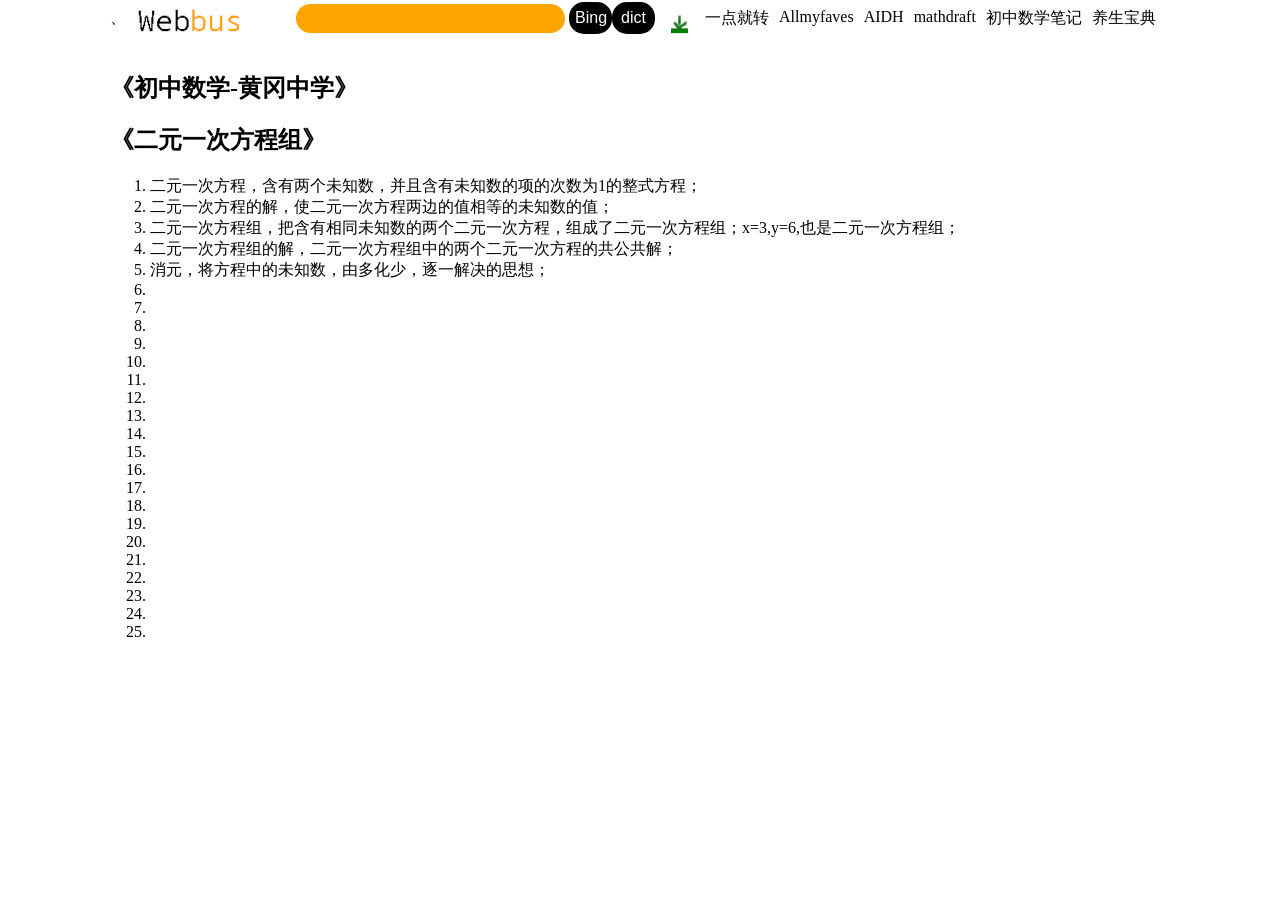
<file: notes/01-初中数学-黄冈中学/008-二元一次方程组.html>
<!doctype html>
<html lang="zh-CN">
  <head>
    <meta charset="utf-8" />
    <meta name="viewport" content="width=device-width" />
    <meta name="author" content="Wilson" />
    <meta name="description" content="A navigational website" />
    <title>二元一次方程组</title>
    <base target="_blank" />
    <link href="images/logo.ico" rel="icon" type="image/x-icon" />
    <link href="styles/style.css" rel="stylesheet" type="text/css" />
    <link href="../../styles/style.css" rel="stylesheet" type="text/css" />
  </head>
  <body>
    <main id="main">
      、
      <a id="logo" class="item" href="index.html"
        ><img id="imgdh" src="../../images/logo.png"
      /></a>
      <form
        id="bingForm"
        class="item"
        method="get"
        action=""
        accept-charset="utf-8"
      >
        <input
          type="text"
          id="txtbing"
          name="q"
          size="10"
          maxlength="100%"
          value=""
        />
        <input type="hidden" id="hida" name="hl" value="zh-CN" />
        <input type="hidden" id="hidb" name="ie" value="GB2312" />
        <input
          type="submit"
          id="subbing"
          name="btnG"
          value="Bing"
          formaction="http://cn.bing.com/search"
          title="bing搜索"
          alt="bing搜索"
        /><input
          type="submit"
          id="dictsbing"
          name="btnG"
          value="dict"
          formaction="http://cn.bing.com/dict/search"
          title="bing词典"
          alt="bing词典"
        />
      </form>
      <a
        href="../../download/HTML 实体转义字符（HTML Escape Characters）.pdf"
        download
        title="下载html实体字符pdf文件（转自：https://blog.axiaoxin.com/post/html-escape-characters-table/）"
        ><img
          src="../../images/download.png"
          alt="下载html实体字符pdf文件（转自：https://blog.axiaoxin.com/post/html-escape-characters-table/"
      /></a>
      <a href="https://www.1d9z.com">一点就转</a>
      <a href="https://allmyfaves.com">Allmyfaves</a>
      <a href="https://www.ai-dh.com">AIDH</a>
      <a href="../../mathdraft.html">mathdraft</a>
      <a href="../../notes/01-初中数学-黄冈中学/000-目录.html">初中数学笔记</a>
      <a href="../../yangsheng.html">养生宝典</a>
      <article>
        <h1>《初中数学-黄冈中学》</h1>
        <h2>《二元一次方程组》</h2>
        <ol>
          <li>
            二元一次方程，含有两个未知数，并且含有未知数的项的次数为1的整式方程；
          </li>
          <li>二元一次方程的解，使二元一次方程两边的值相等的未知数的值；</li>
          <li>
            二元一次方程组，把含有相同未知数的两个二元一次方程，组成了二元一次方程组；x&#61;3,y&#61;6,也是二元一次方程组；
          </li>
          <li>
            二元一次方程组的解，二元一次方程组中的两个二元一次方程的共公共解；
          </li>
          <li>消元，将方程中的未知数，由多化少，逐一解决的思想；</li>
          <li></li>
          <li></li>
          <li></li>
          <li></li>
          <li></li>
          <li></li>
          <li></li>
          <li></li>
          <li></li>
          <li></li>
          <li></li>
          <li></li>
          <li></li>
          <li></li>
          <li></li>
          <li></li>
          <li></li>
          <li></li>
          <li></li>
          <li></li>
        </ol>
      </article>
    </main>
    <footer></footer>
    <script src="scripts/script.js"></script>
  </body>
</html>
</file>
<file: styles/style.css>
a {
  text-decoration: none;
  color: #000000;
}
a:link {
  color: #000000;
}
a:hover {
  color: orange;
}

.cedition {
  text-decoration: none;
  font-size: 18px;
  color: red;
}
.cedition:hover {
  color: orange;
}

#logo {
  width: 150px;
}

#bingForm {
  margin-top: -6px;
}

#txtbing {
  width: 265px;
  height: 27px;
  font-size: 16px;
  border: 0px solid black;
  border-radius: 15px;
  color: white;
  background-color: orange;
}

#subbing {
  width: 43px;
  height: 32px;
  border: 0px;
  margin: 0px;
  font-size: 16px;
  color: #ffffff;
  border-radius: 15px;
  background-color: black;
}

#dictsbing {
  width: 43px;
  height: 32px;
  border: 0px;
  margin: 0px;
  font-size: 16px;
  color: #ffffff;
  border-radius: 15px;
  background-color: black;
}

#subbing:hover {
  background: orange;
}

#dictsbing:hover {
  background: orange;
}

#main {
  display: flex;
  max-width: 1060px;
  min-width: 15%;
  margin: auto;
  flex-wrap: wrap;
  gap: 0px 10px;
}

#blank1 {
  width: 100%;
  height: 10px;
}
#blank2 {
  width: 100%;
  height: 300px;
}

#buttons {
  width: 1360px;
  margin: auto;
}

#text1 {
  width: 1360px;
  height: 160px;
  margin: auto;
  font-size: 16px;
  border-bottom: 0px;
}

#viewarea {
  display: inline-block;
  width: 1360px;
  height: 260px;
  margin: auto;
  font-size: 20px;
  word-wrap: break-word;
  border-top: 10px solid orange;
}

.buttons {
  width: 43px;
  height: 35px;
  font-size: 16px;
  border: 0px;
  color: #ffffff;
  border-radius: 15px;
  background-color: black;
}

.buttons:hover {
  background: orange;
}

.cbutton {
  width: 45px;
  height: 25px;
  font-size: 16px;
  border: 0px;
  color: #ffffff;
  border-radius: 15px;
  background-color: red;
}

.cbutton:hover {
  background: orange;
}

#rbutton {
  width: 110px;
  height: 25px;
  font-size: 16px;
  border: 0px;
  color: #ffffff;
  border-radius: 15px;
  background-color: green;
}

#rbutton:hover {
  background: orange;
}

.mnlinetable {
  width: 110px;
  height: 25px;
  font-size: 16px;
  border: 0px;
  color: #ffffff;
  border-radius: 15px;
  background-color: black;
}

.mnlinetable:hover {
  background: orange;
}
</file>
<file: notes/01-初中数学-黄冈中学/styles/style.css>
#mybody {
  background-color: black;
  color: white;
}

.textlink {
  color: red;
}

#tl {
  width: 300px;
}

#header {
  display: flex;
  max-width: 1360px;
  min-width: 15%;
  margin: auto;
  flex-wrap: wrap;
}

#nav {
  display: flex;
  max-width: 1360px;
  min-width: 15%;
  margin: auto;
  flex-wrap: wrap;
  align-items: center;
  gap: 20px;
}

#main {
  display: flex;
  max-width: 1360px;
  min-width: 15%;
  margin: auto;
  flex-wrap: wrap;
}
</file>
